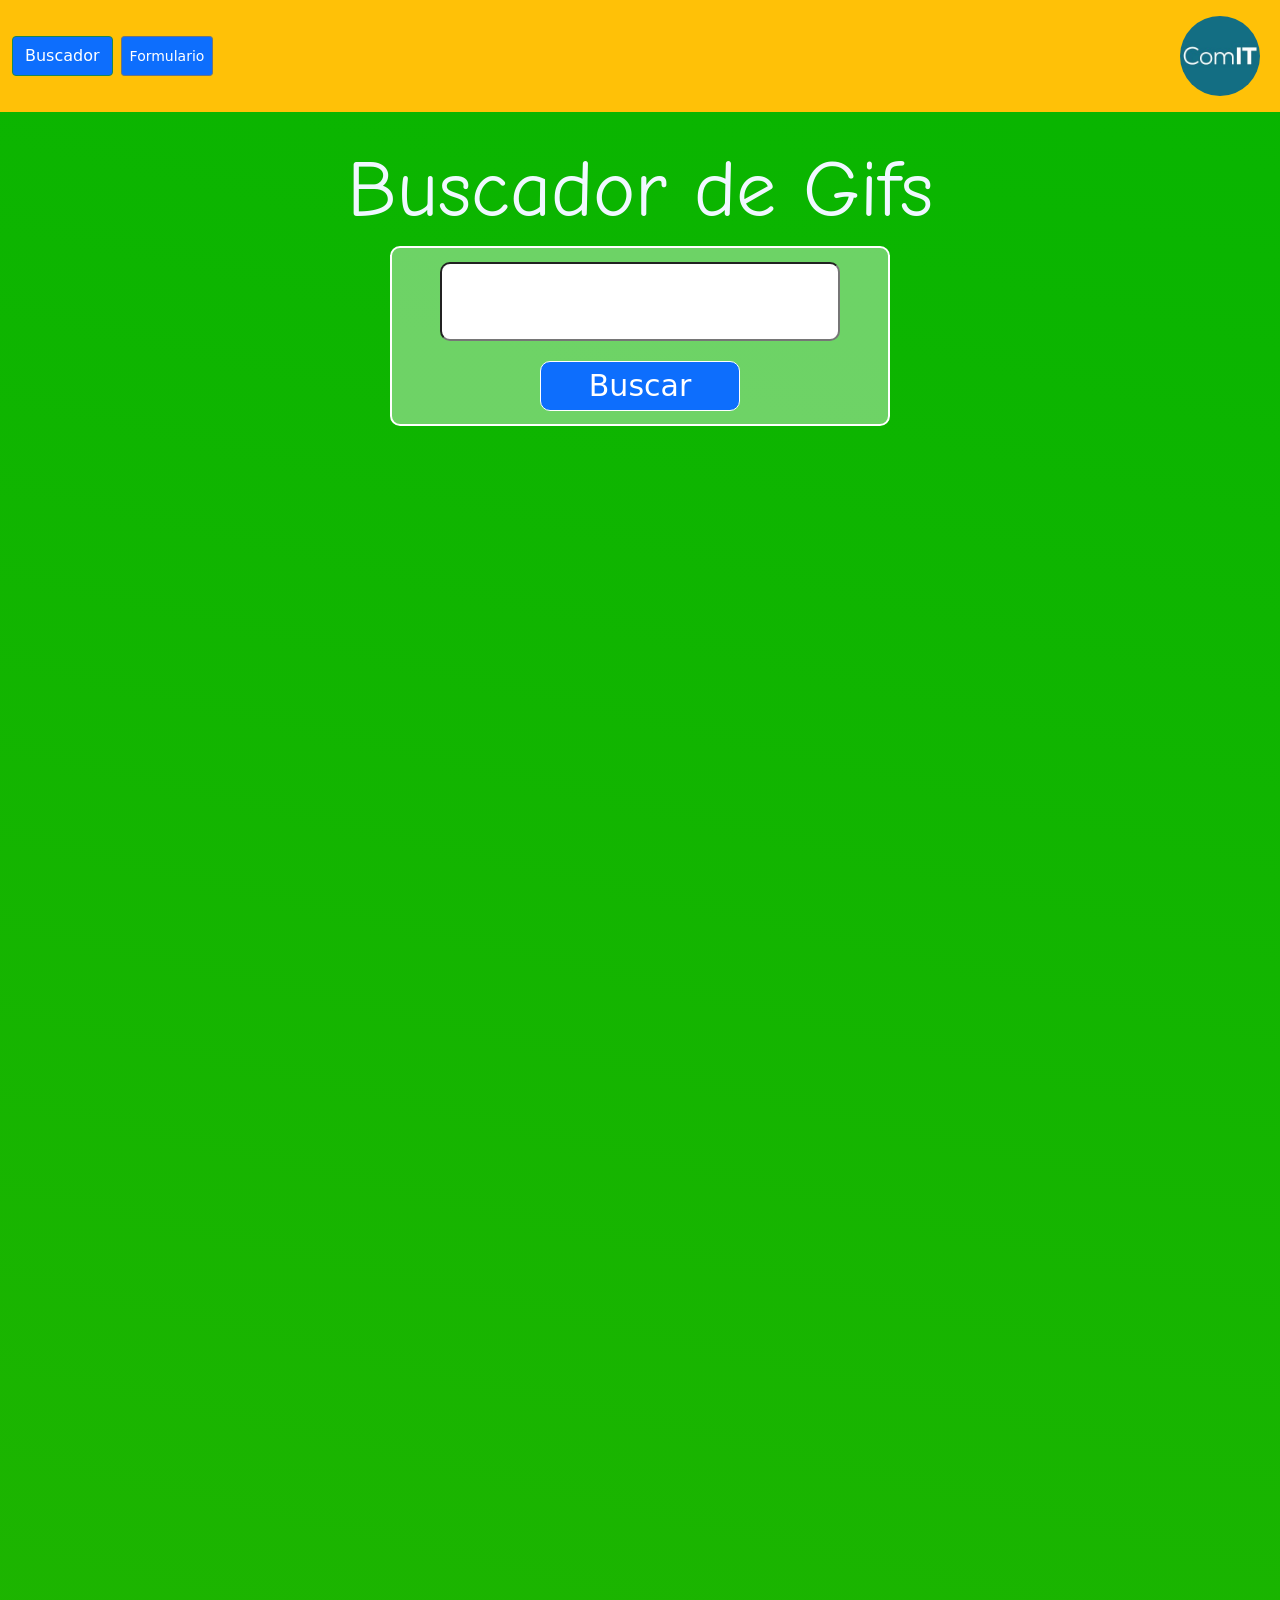
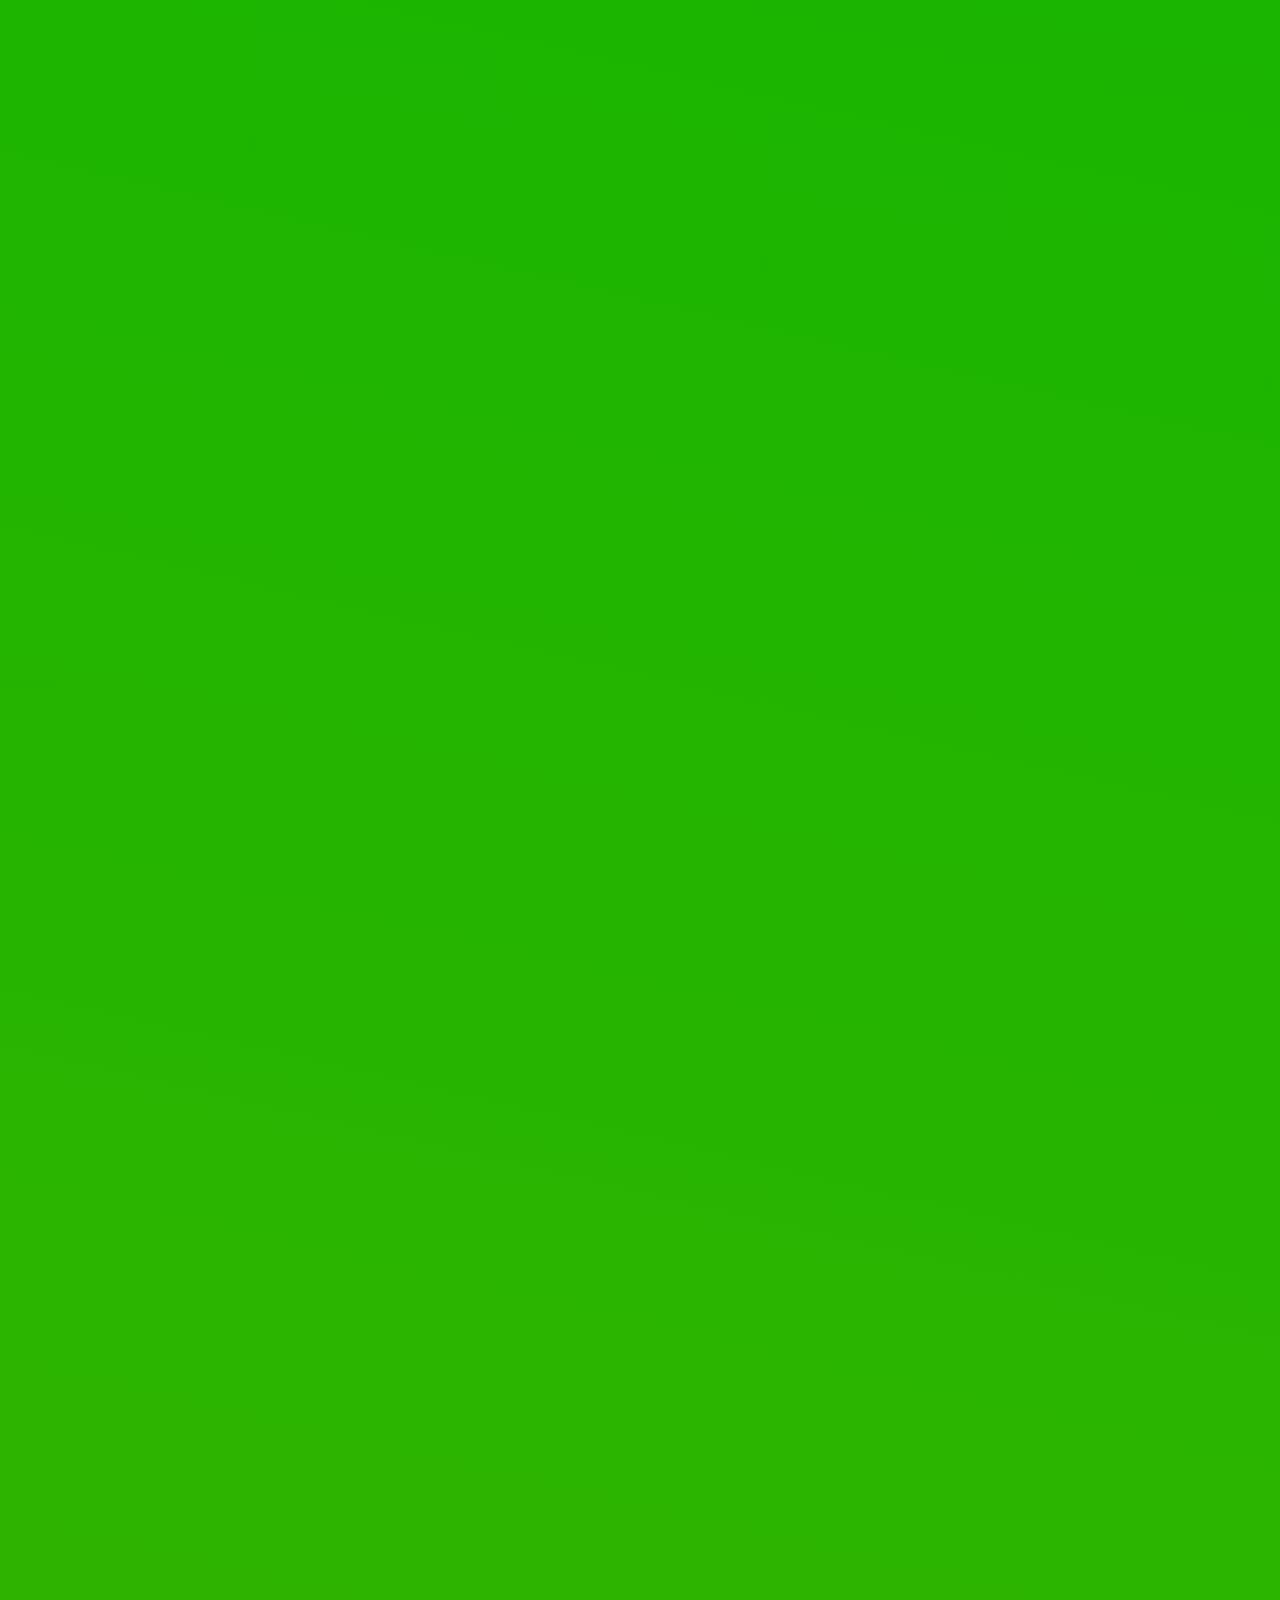
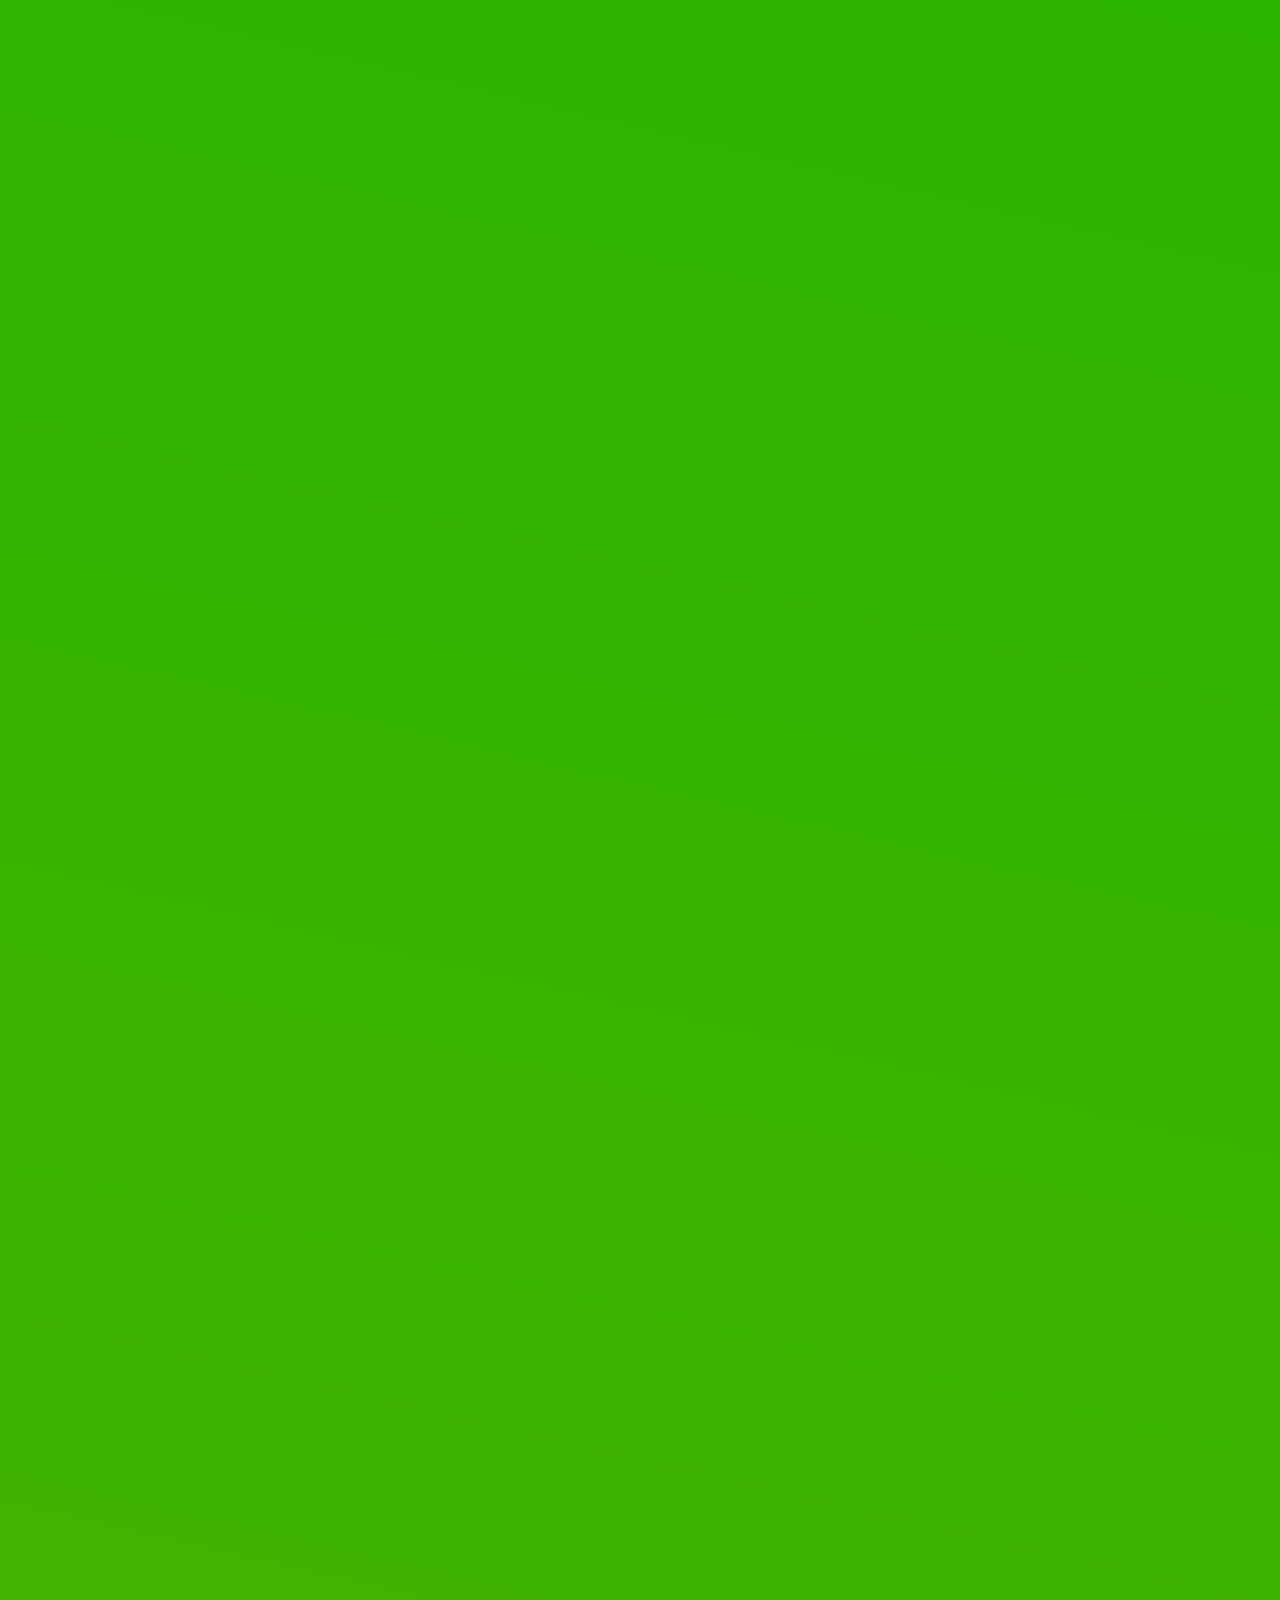
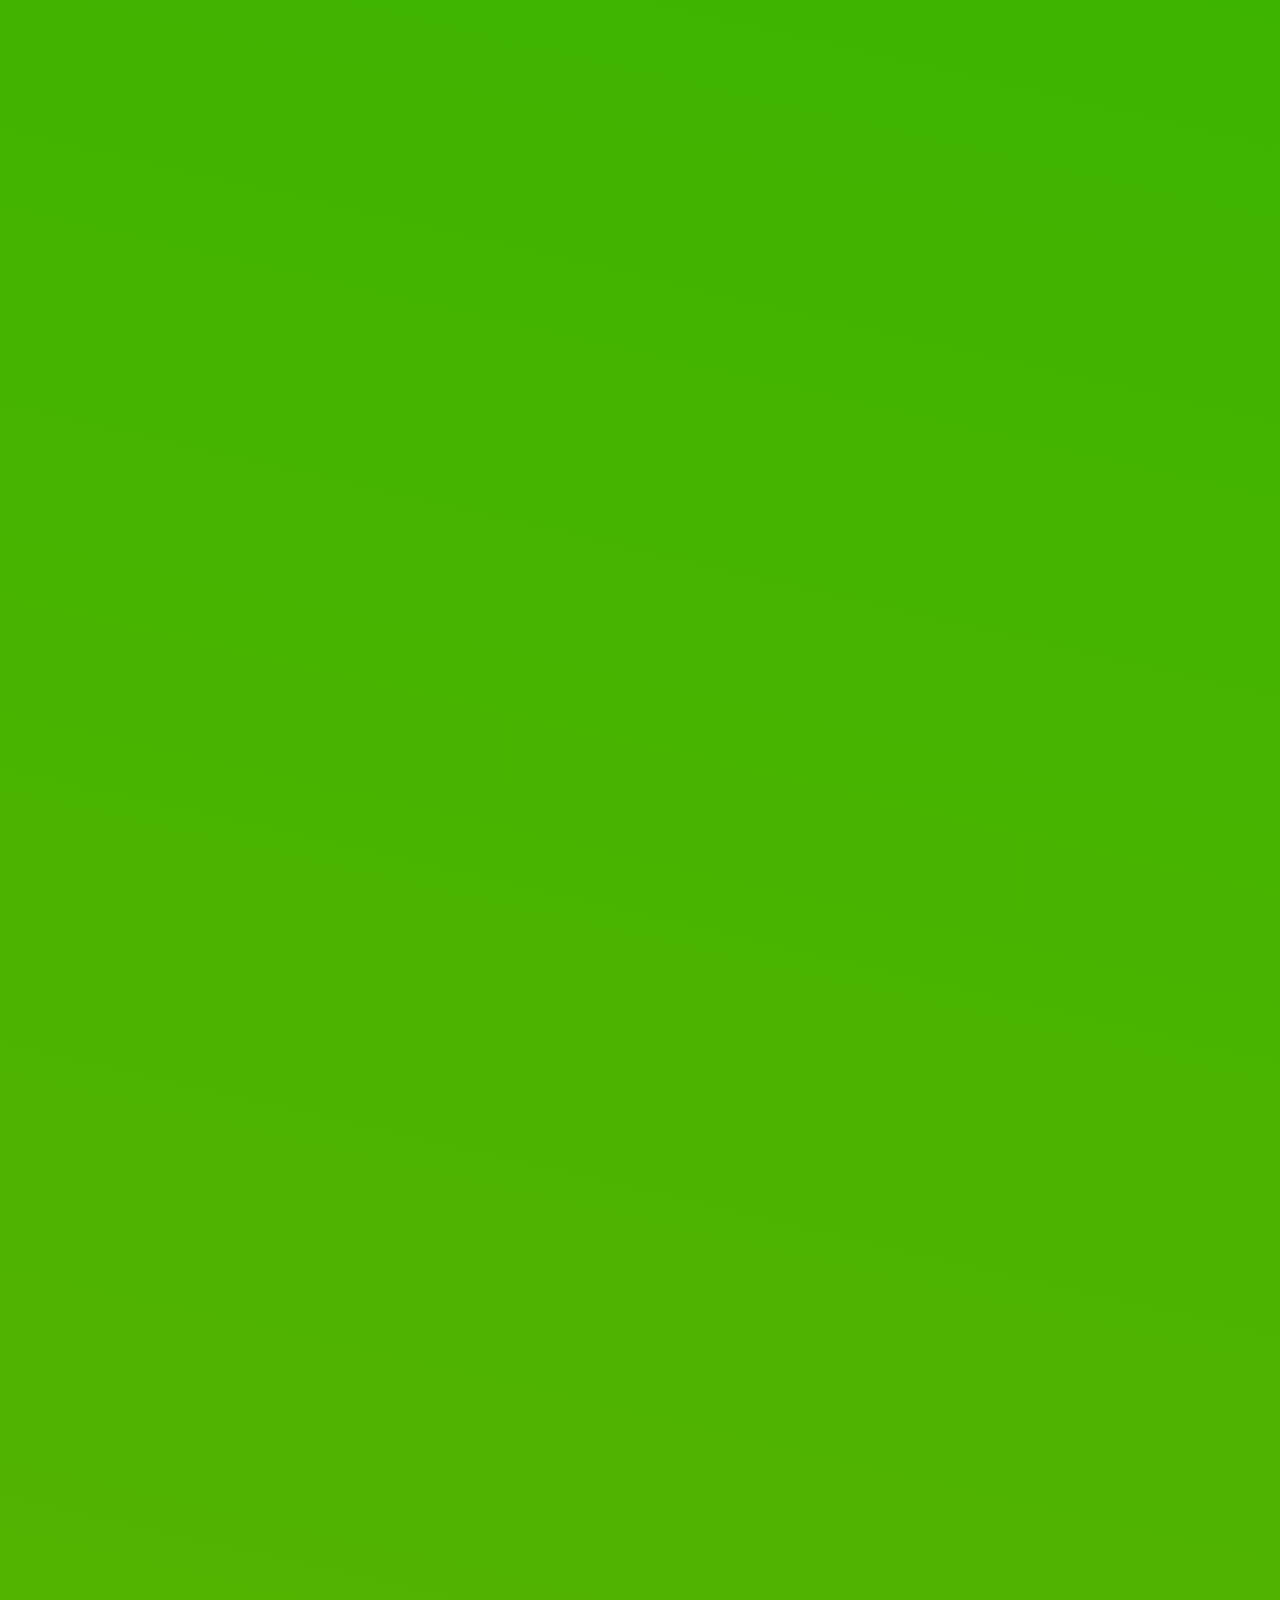
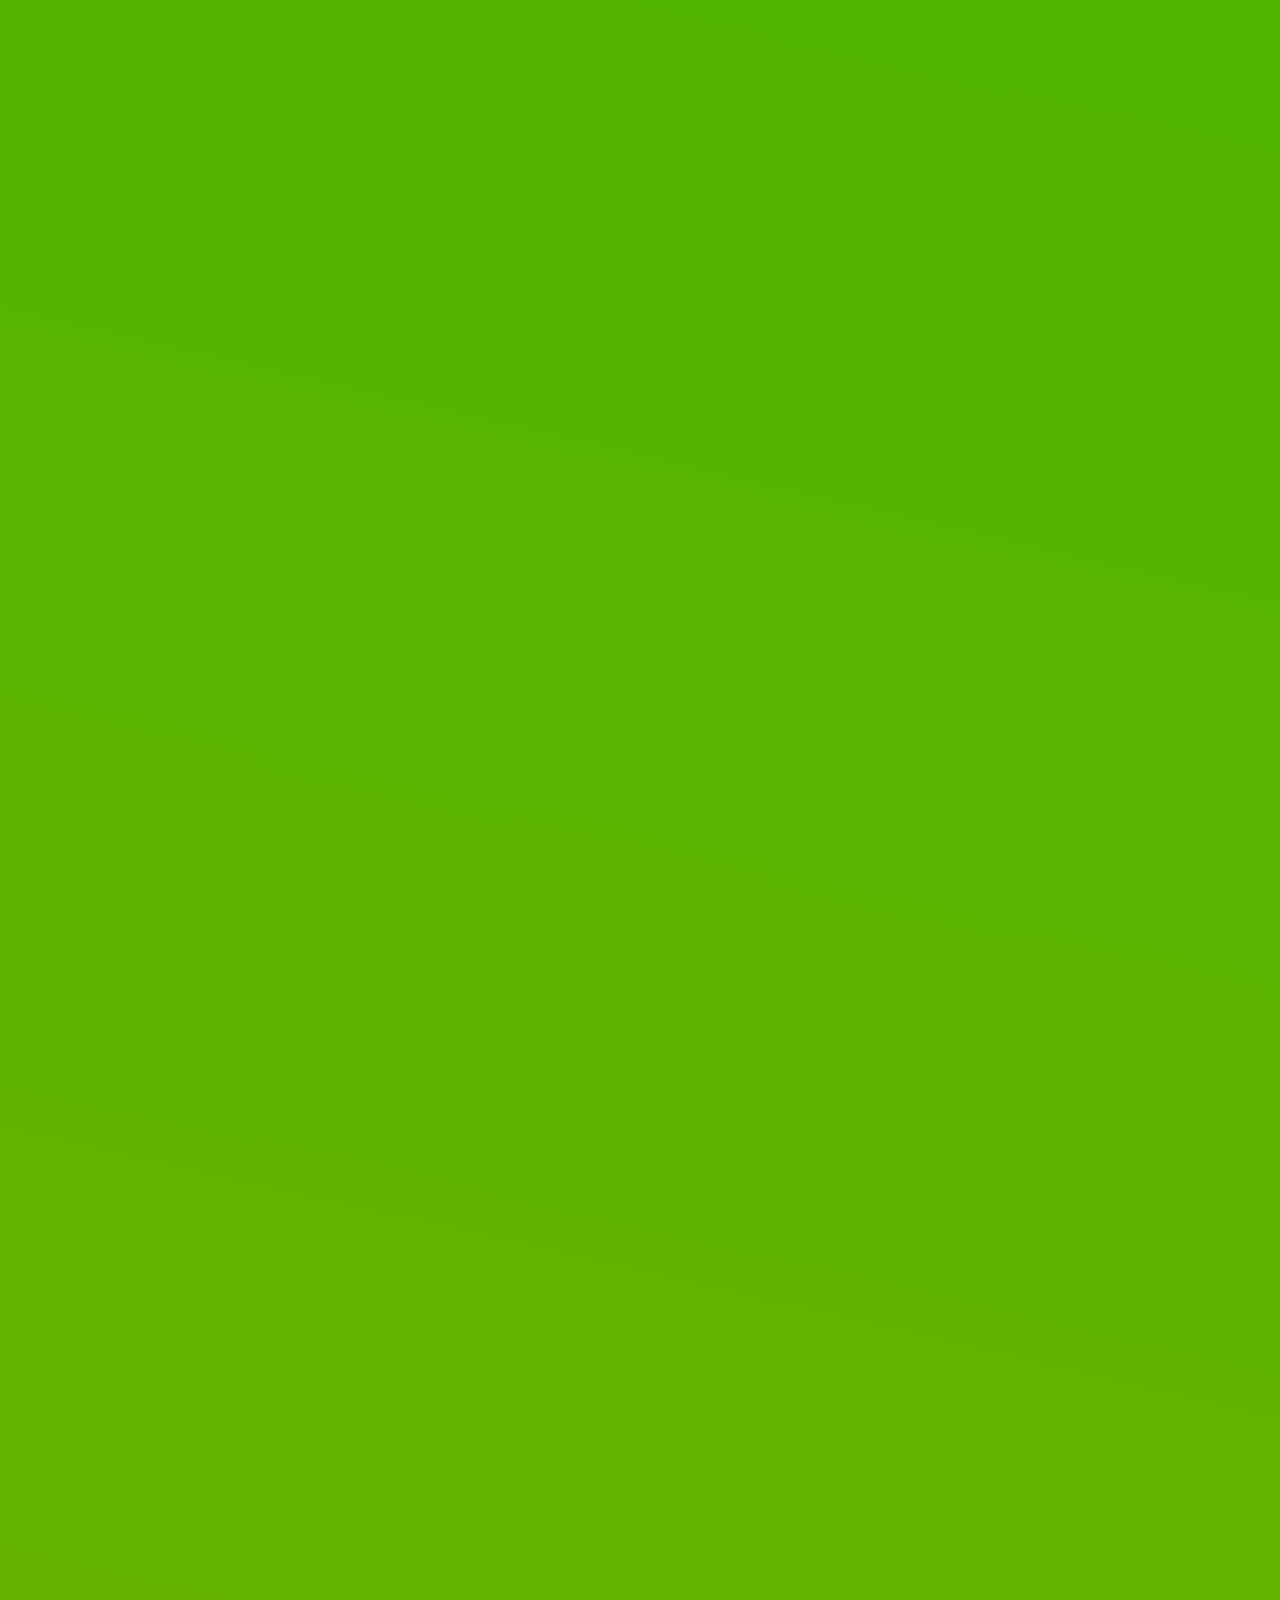
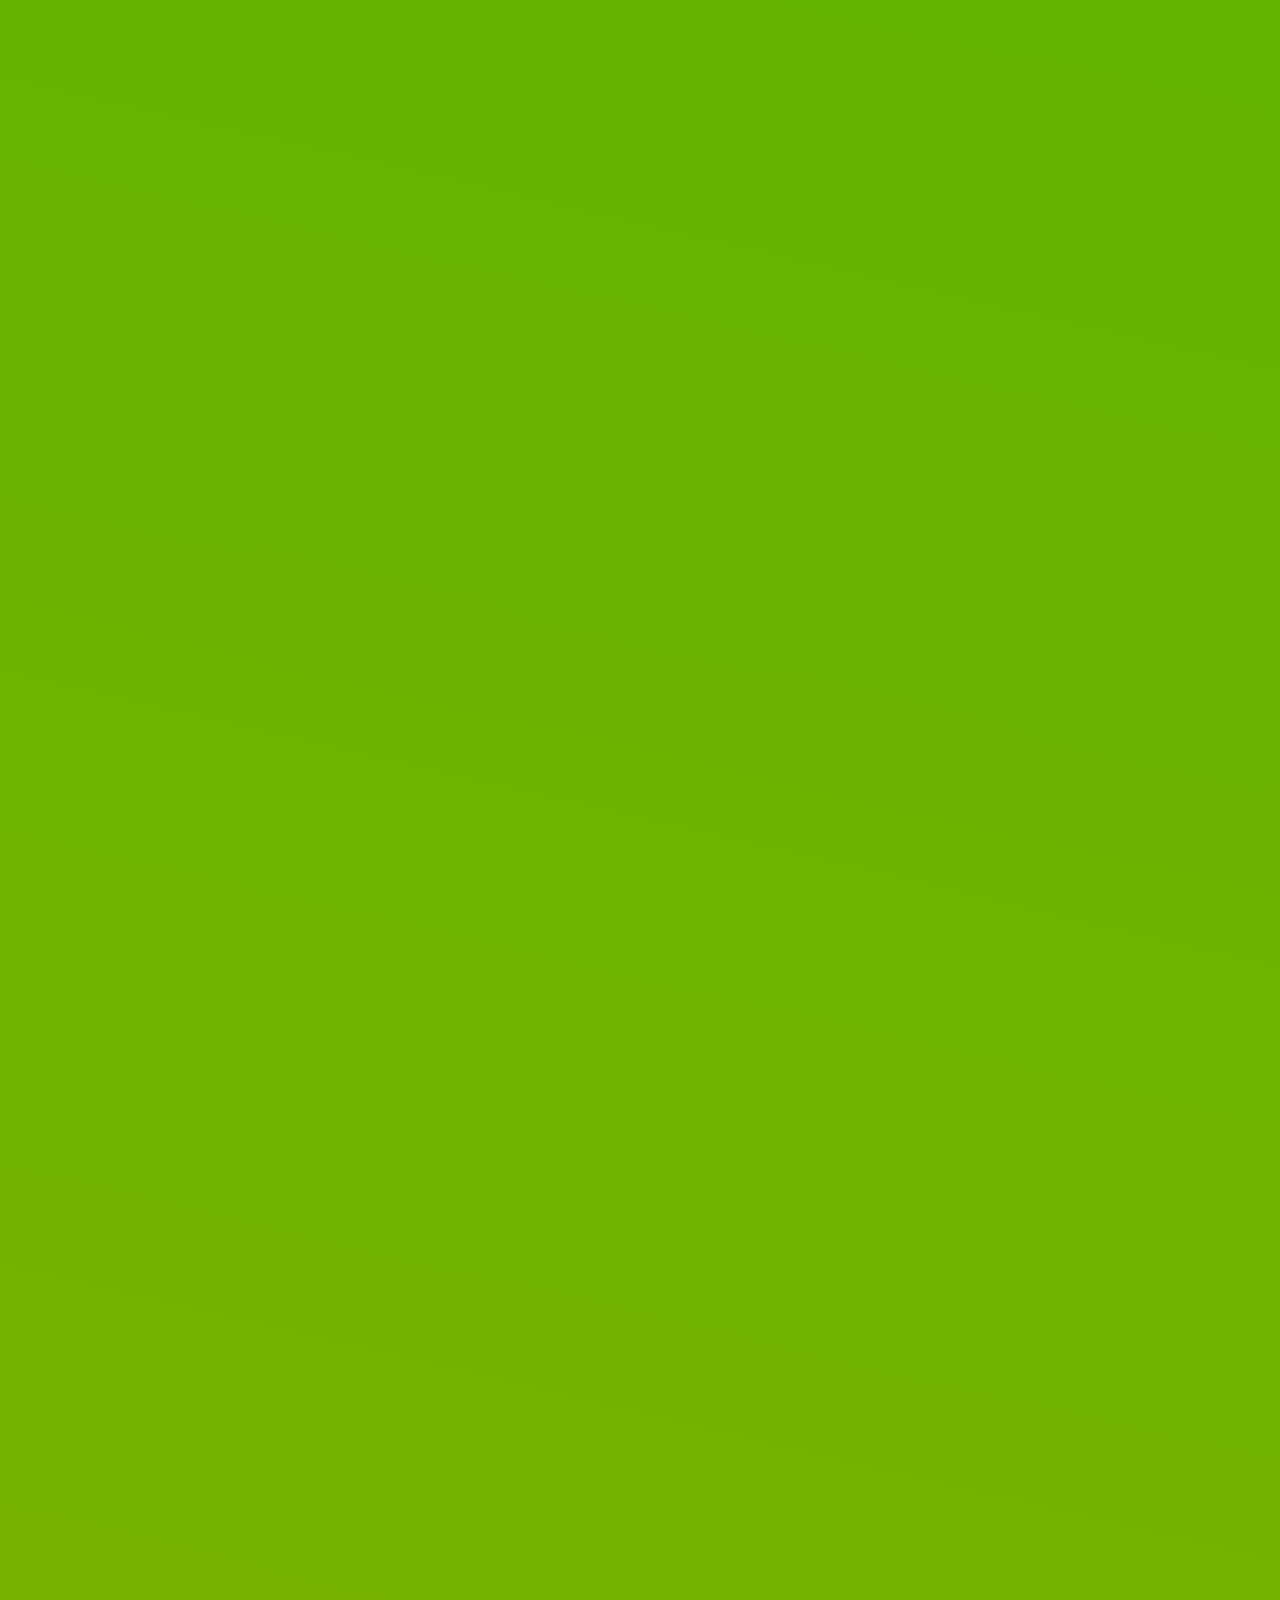
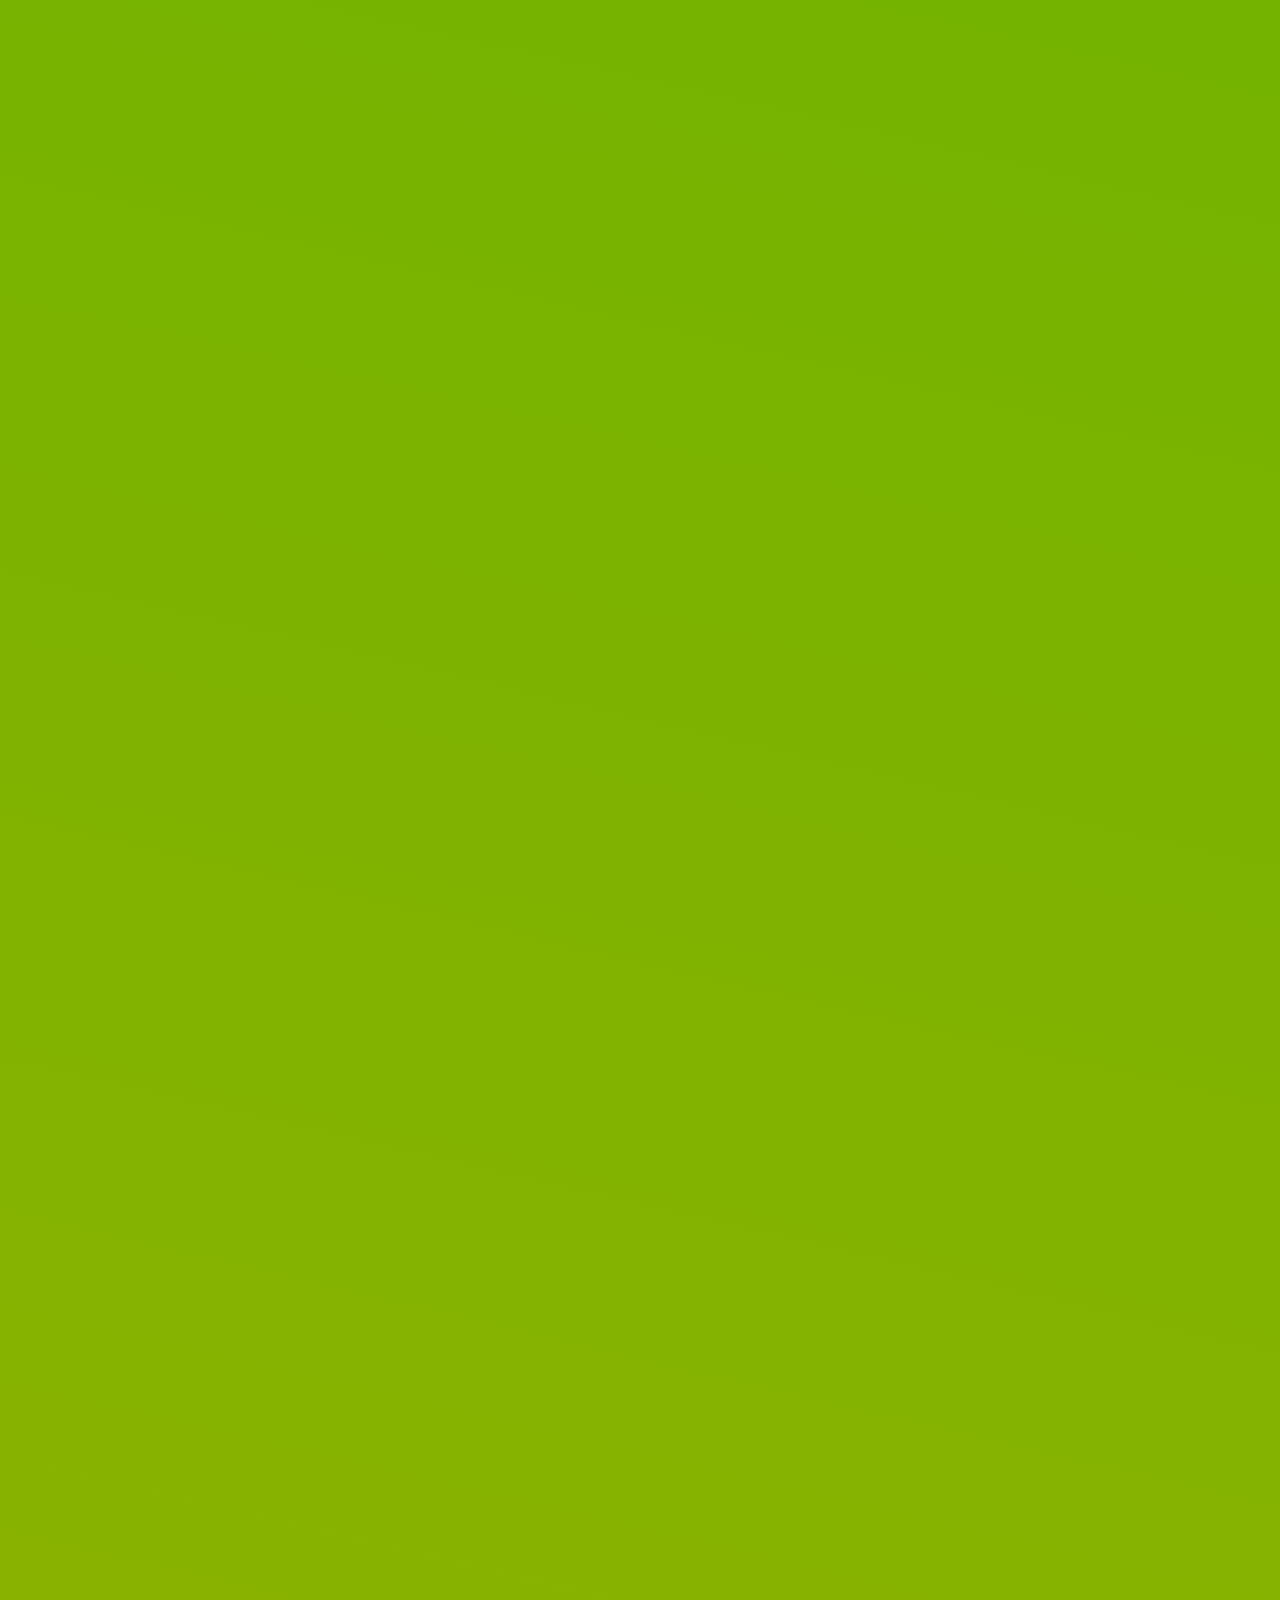
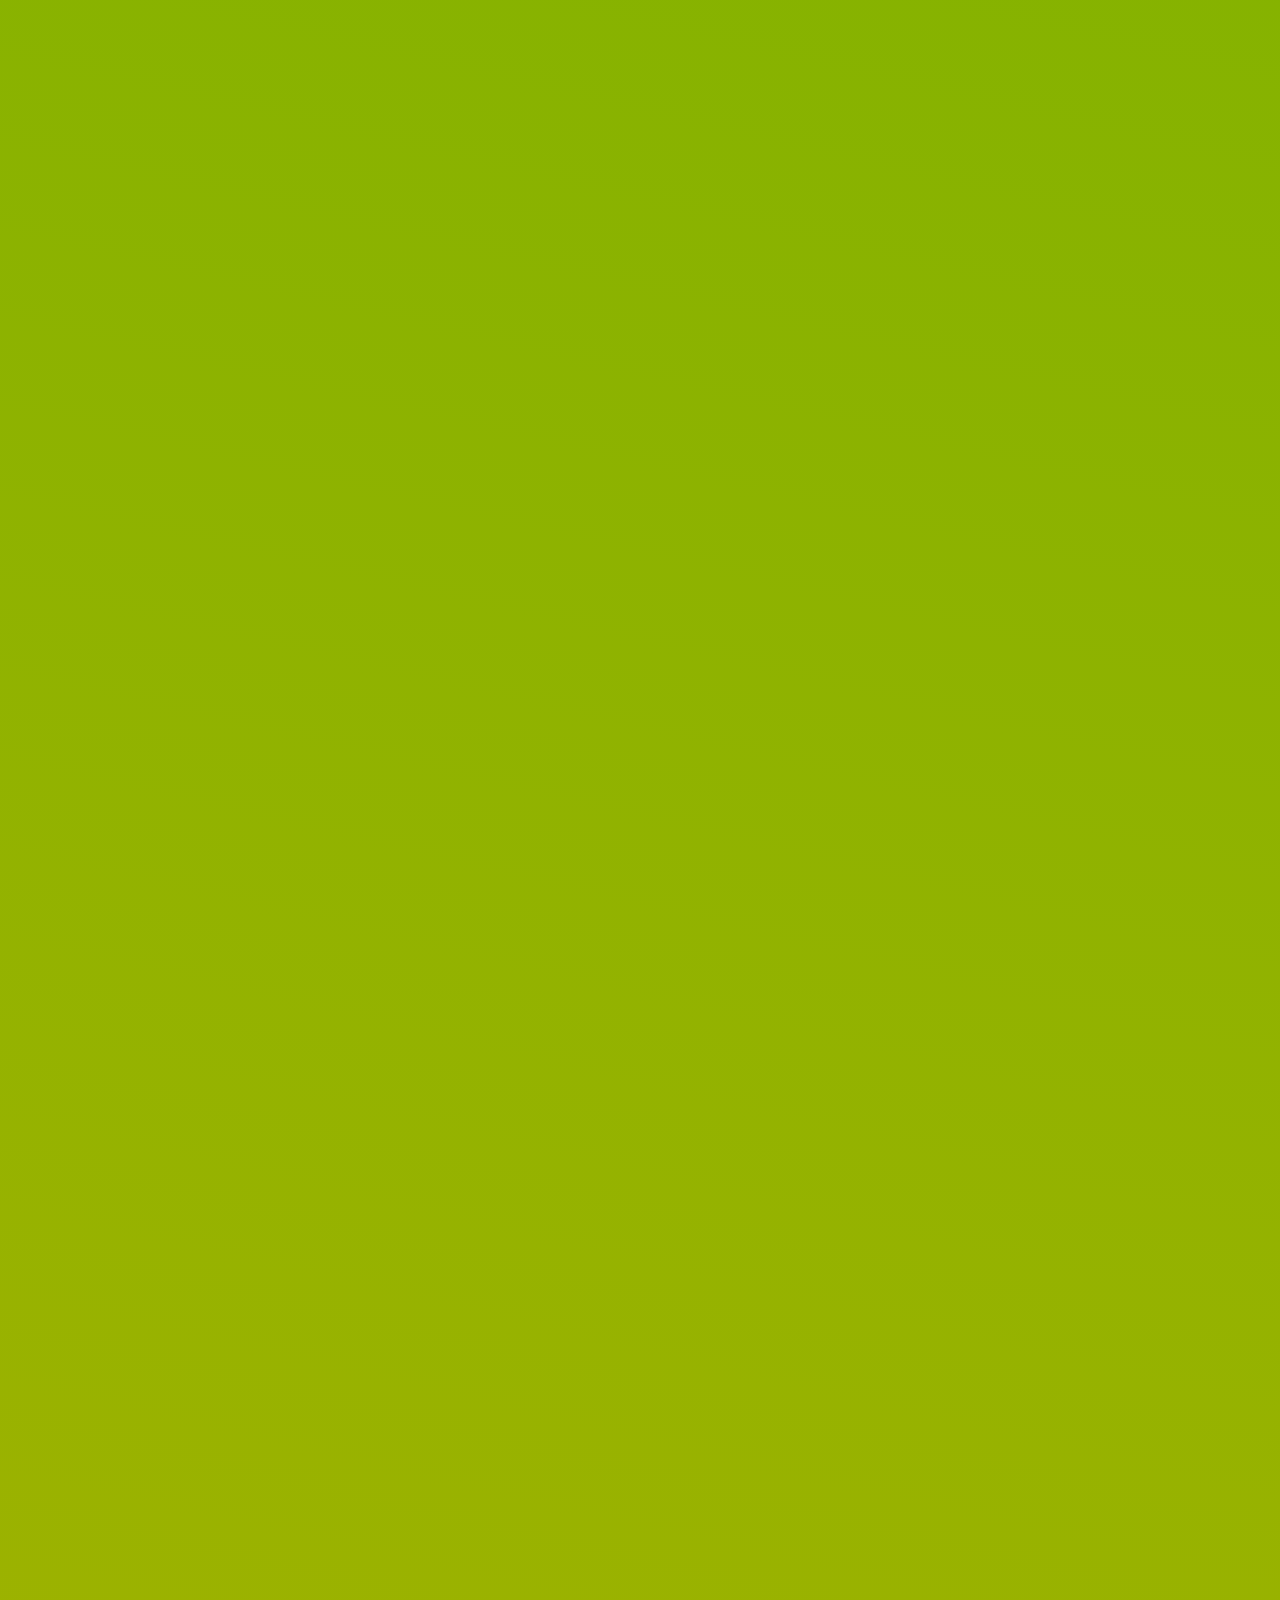
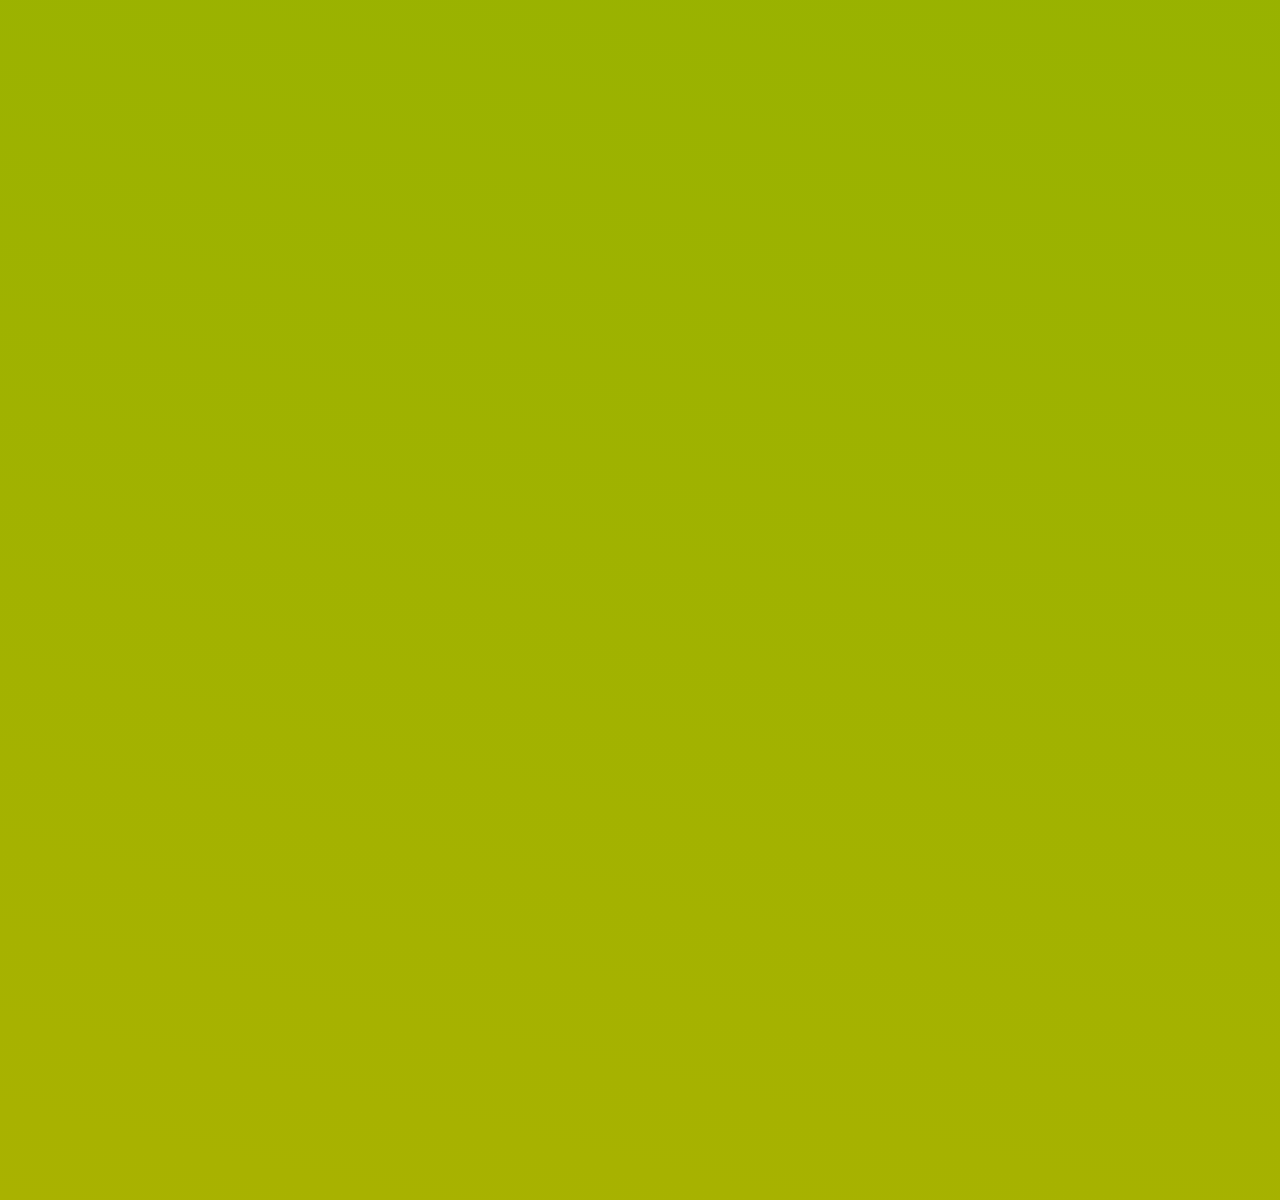
<file: apiGifs/buscadorGifs/index.html>
<!DOCTYPE html>
<html lang="en">
<head>
    <meta charset="UTF-8">
    <meta http-equiv="X-UA-Compatible" content="IE=edge">
    <meta name="viewport" content="width=device-width, initial-scale=1.0">
    <link rel="stylesheet" href="../bootstrap-5.1.3-dist/css/bootstrap.css">
    <link rel="stylesheet" href="main.css">
    <title>Gifs</title>
</head>
<body>
    <nav class="navbar navbar-light bg-warning navbar-expand-lg">
        <form class="container-fluid justify-content-start">
          <button class="btn btn-outline-success me-2 bg-primary" type="button"><a class="text-white" href="index.html">Buscador</a></button>
          <button class="btn btn-sm btn-outline-secondary bg-primary text-white" type="button"><a class="text-white" href="form.html">Formulario</a></button>
        </form>
        <span class="navbar-text">
            <img src="../logo.jpg" alt="">
        </span>
    </nav>
    
    <h1> Buscador de Gifs </h1>
    <div class="buscador">
        <div class="buscador__contenedor">
            <input type="text" name="nickname" id="nickname">
            <button id="botonBuscador" onclick="enviar()">Buscar</button>
        </div>
    </div>
    <div id="contenedor">
    </div>


    <script src="https://code.jquery.com/jquery-3.6.0.min.js"></script>
    <script src="app.js"></script>
</body>
</html>
</file>
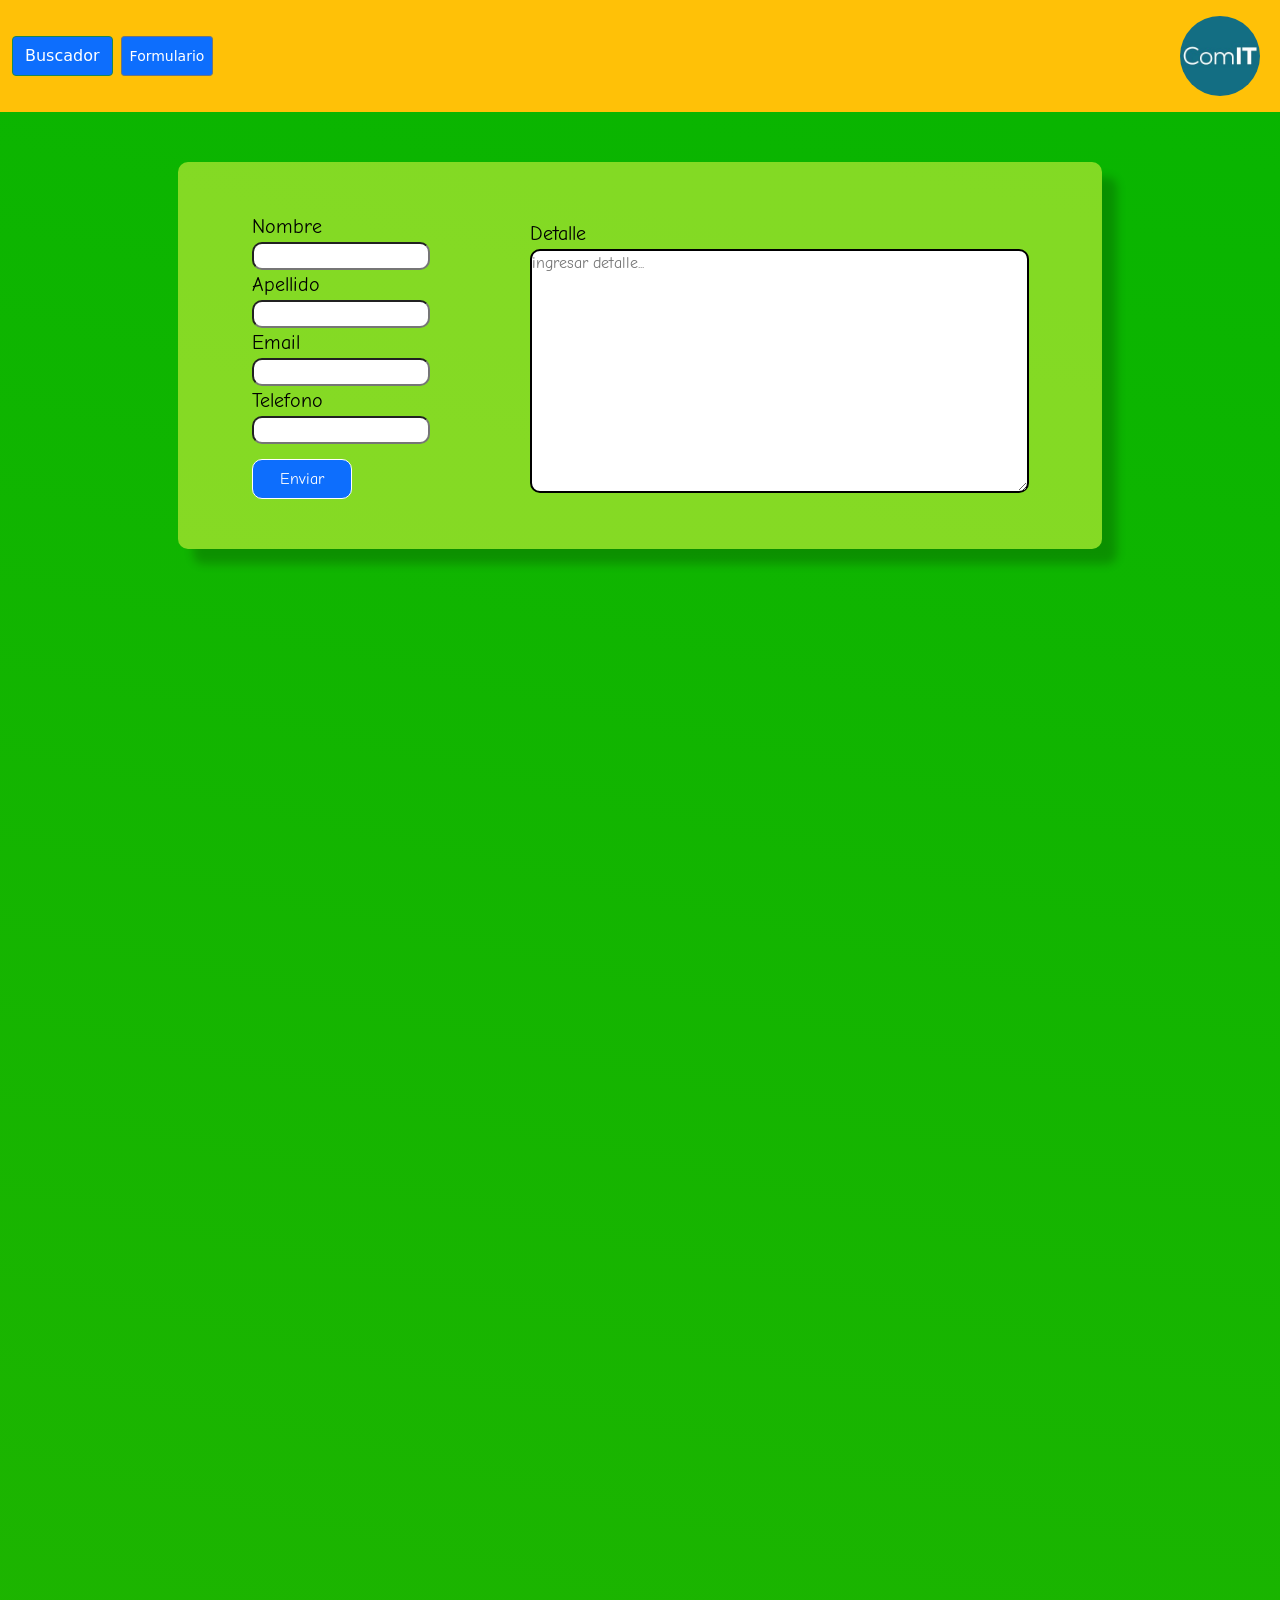
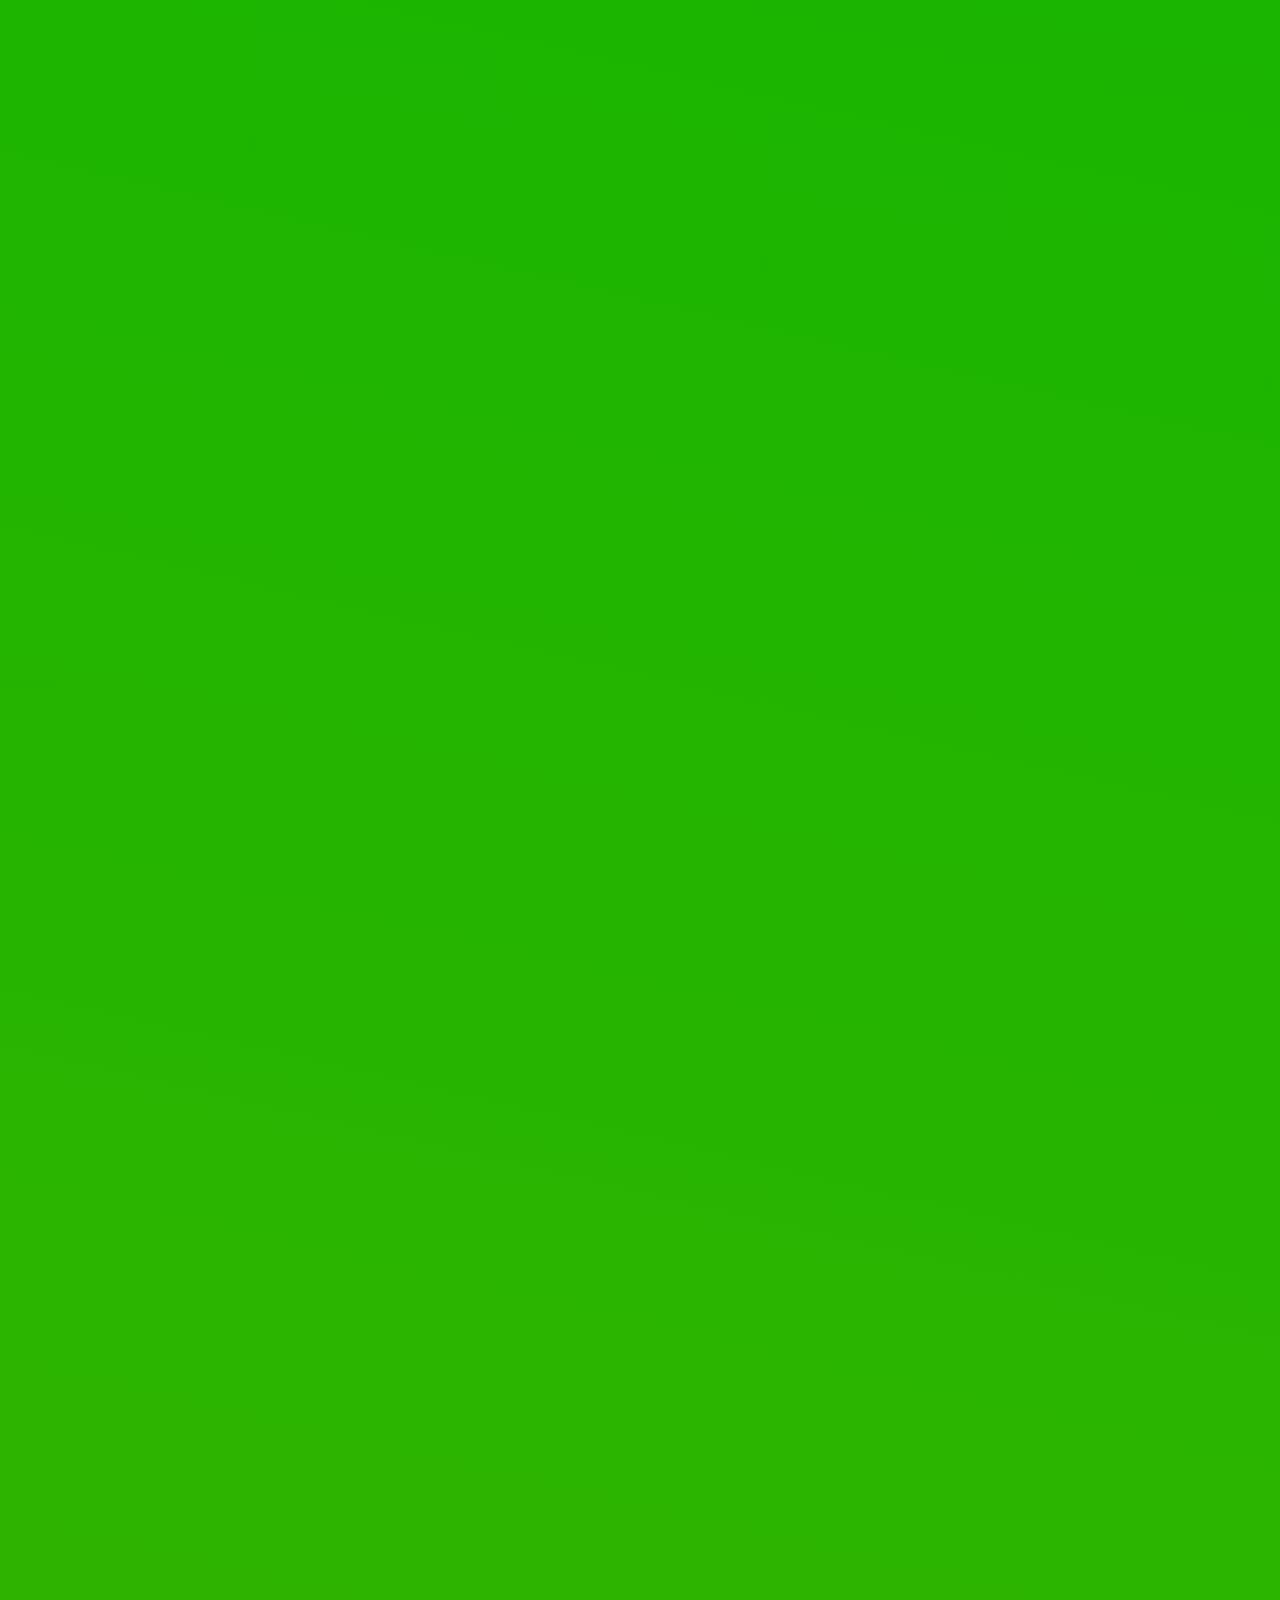
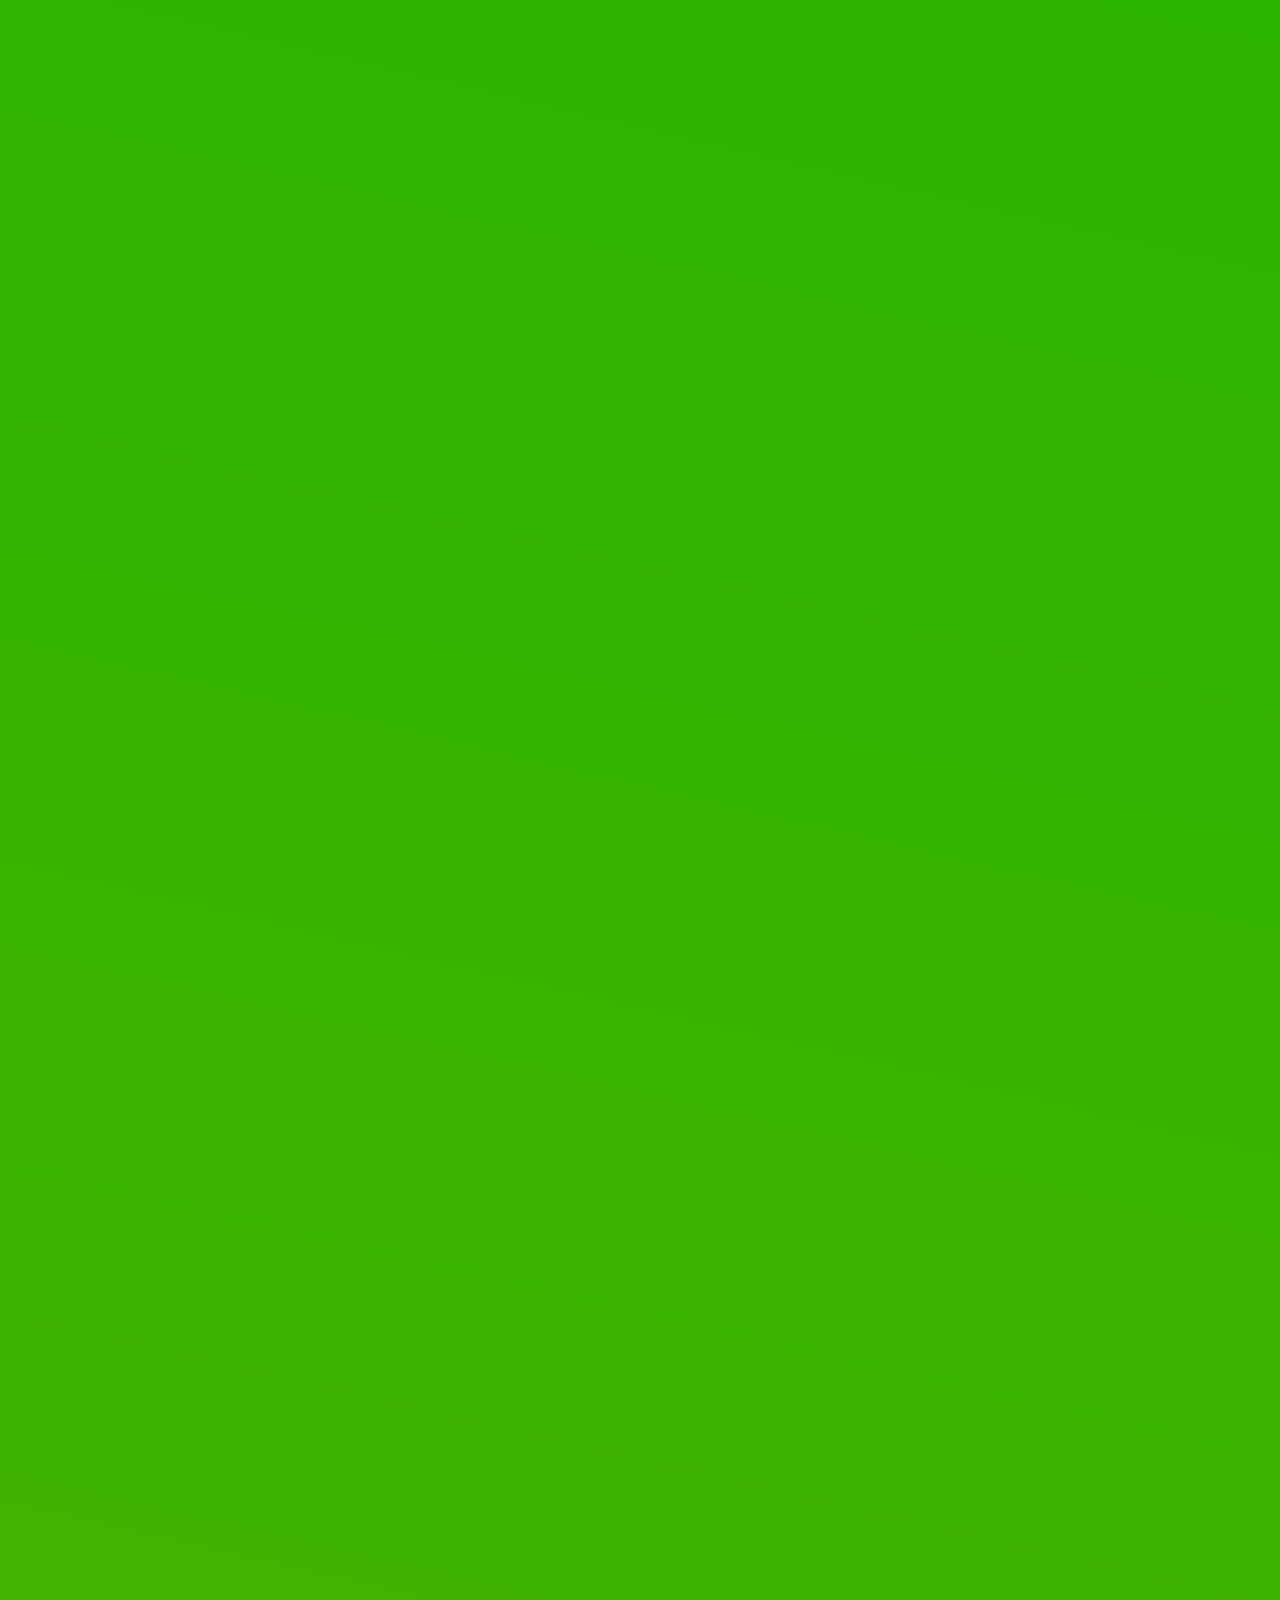
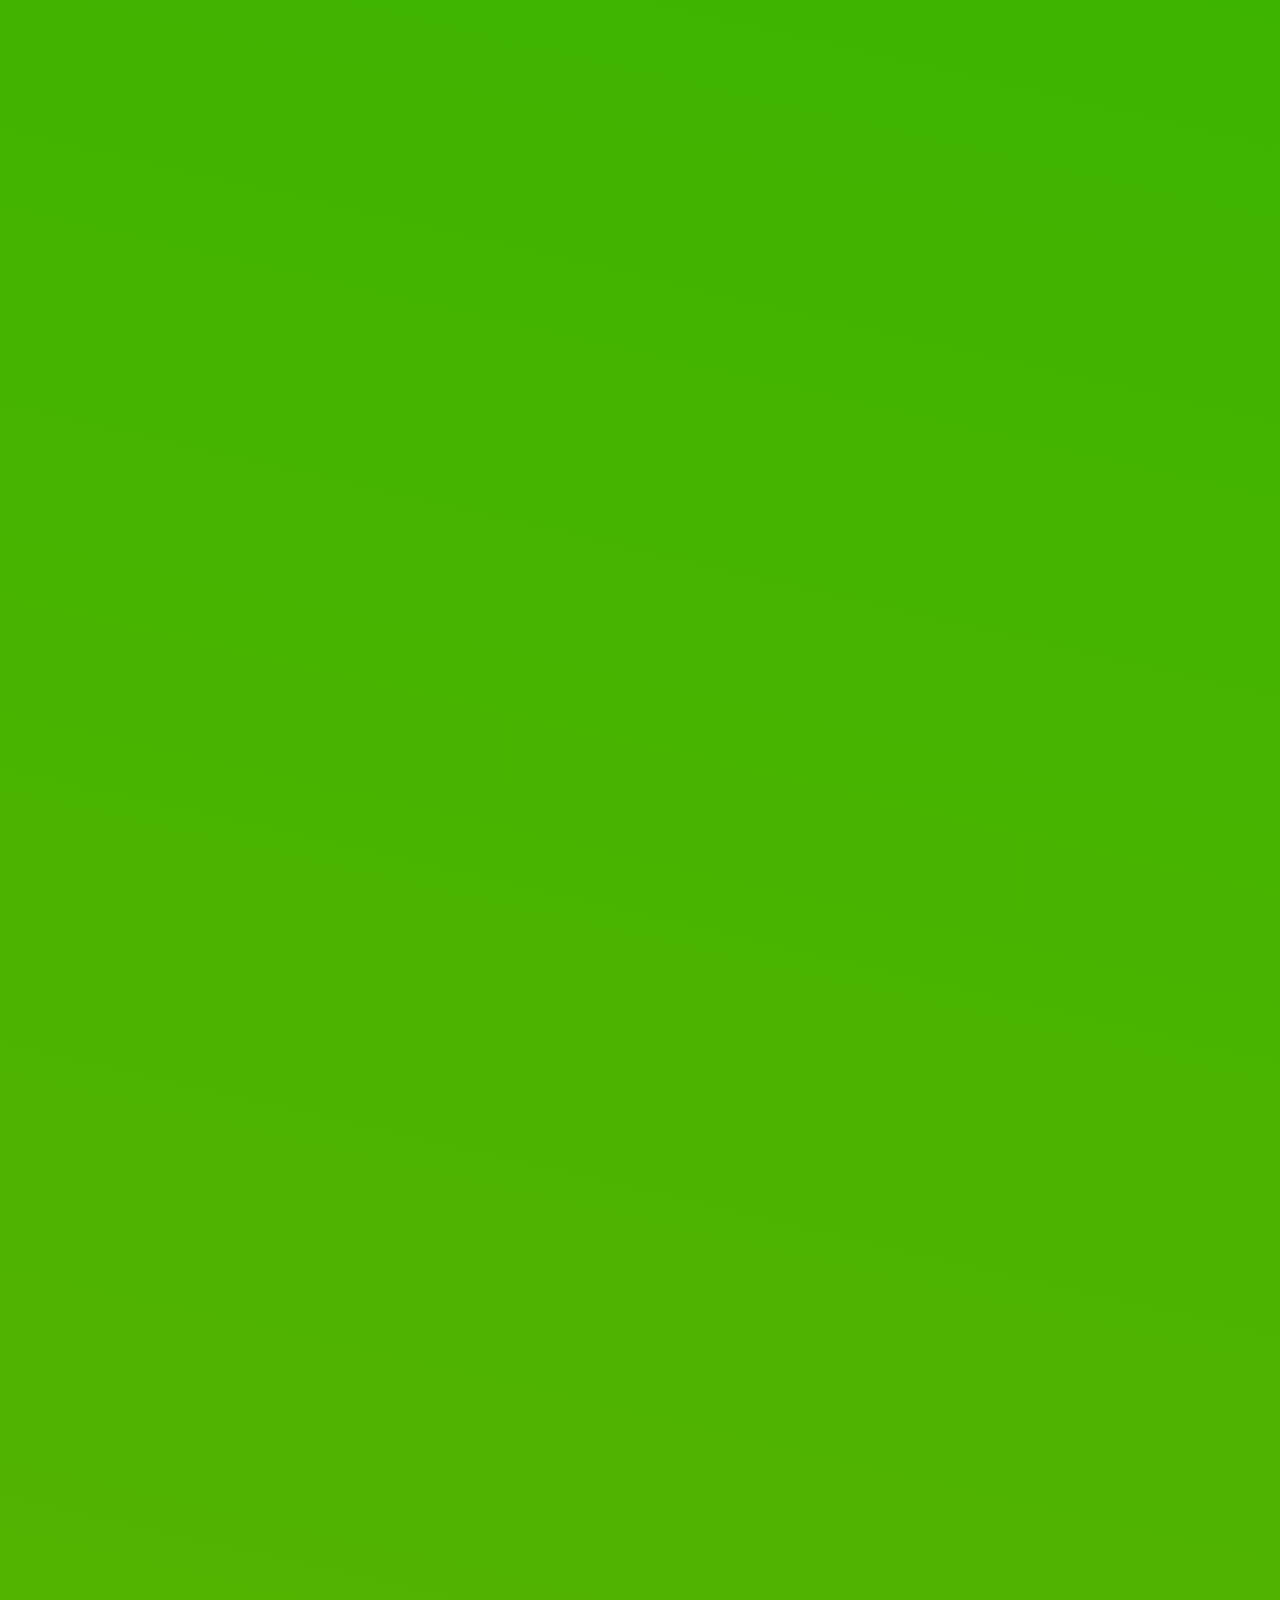
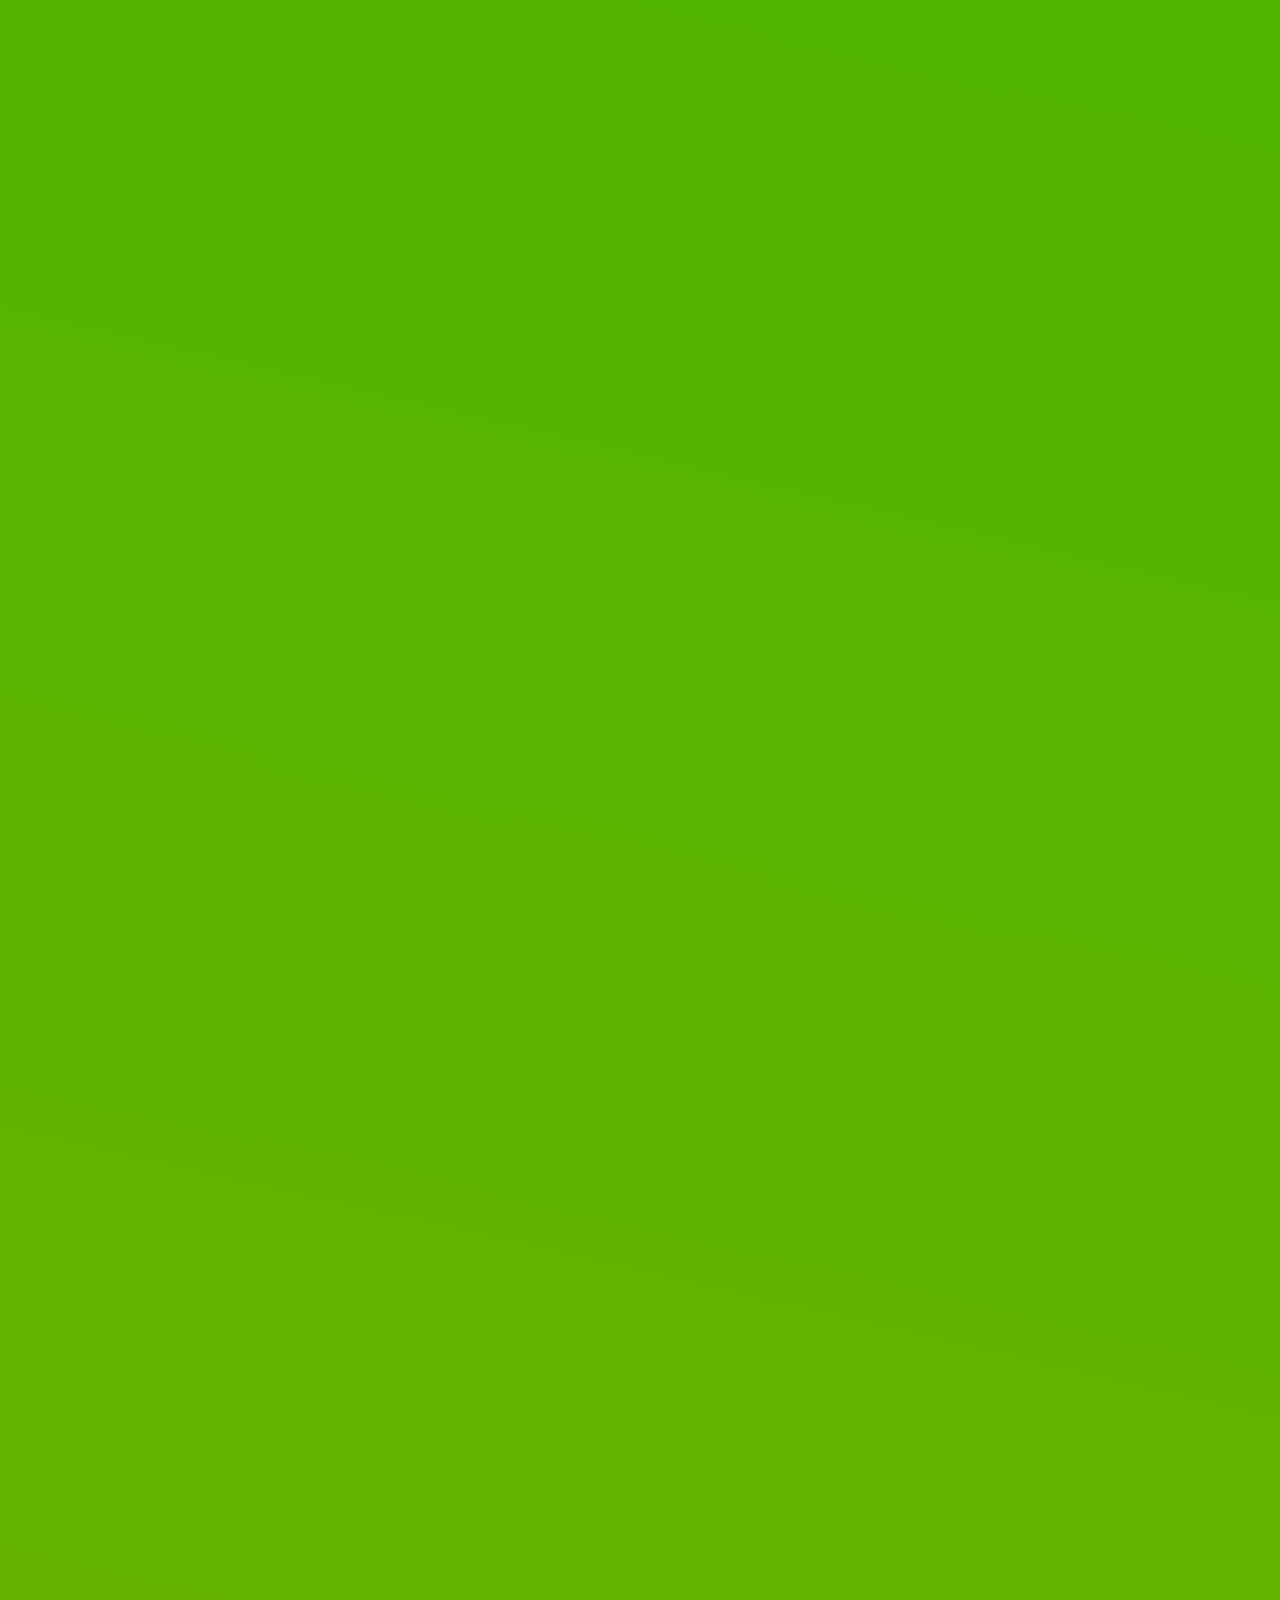
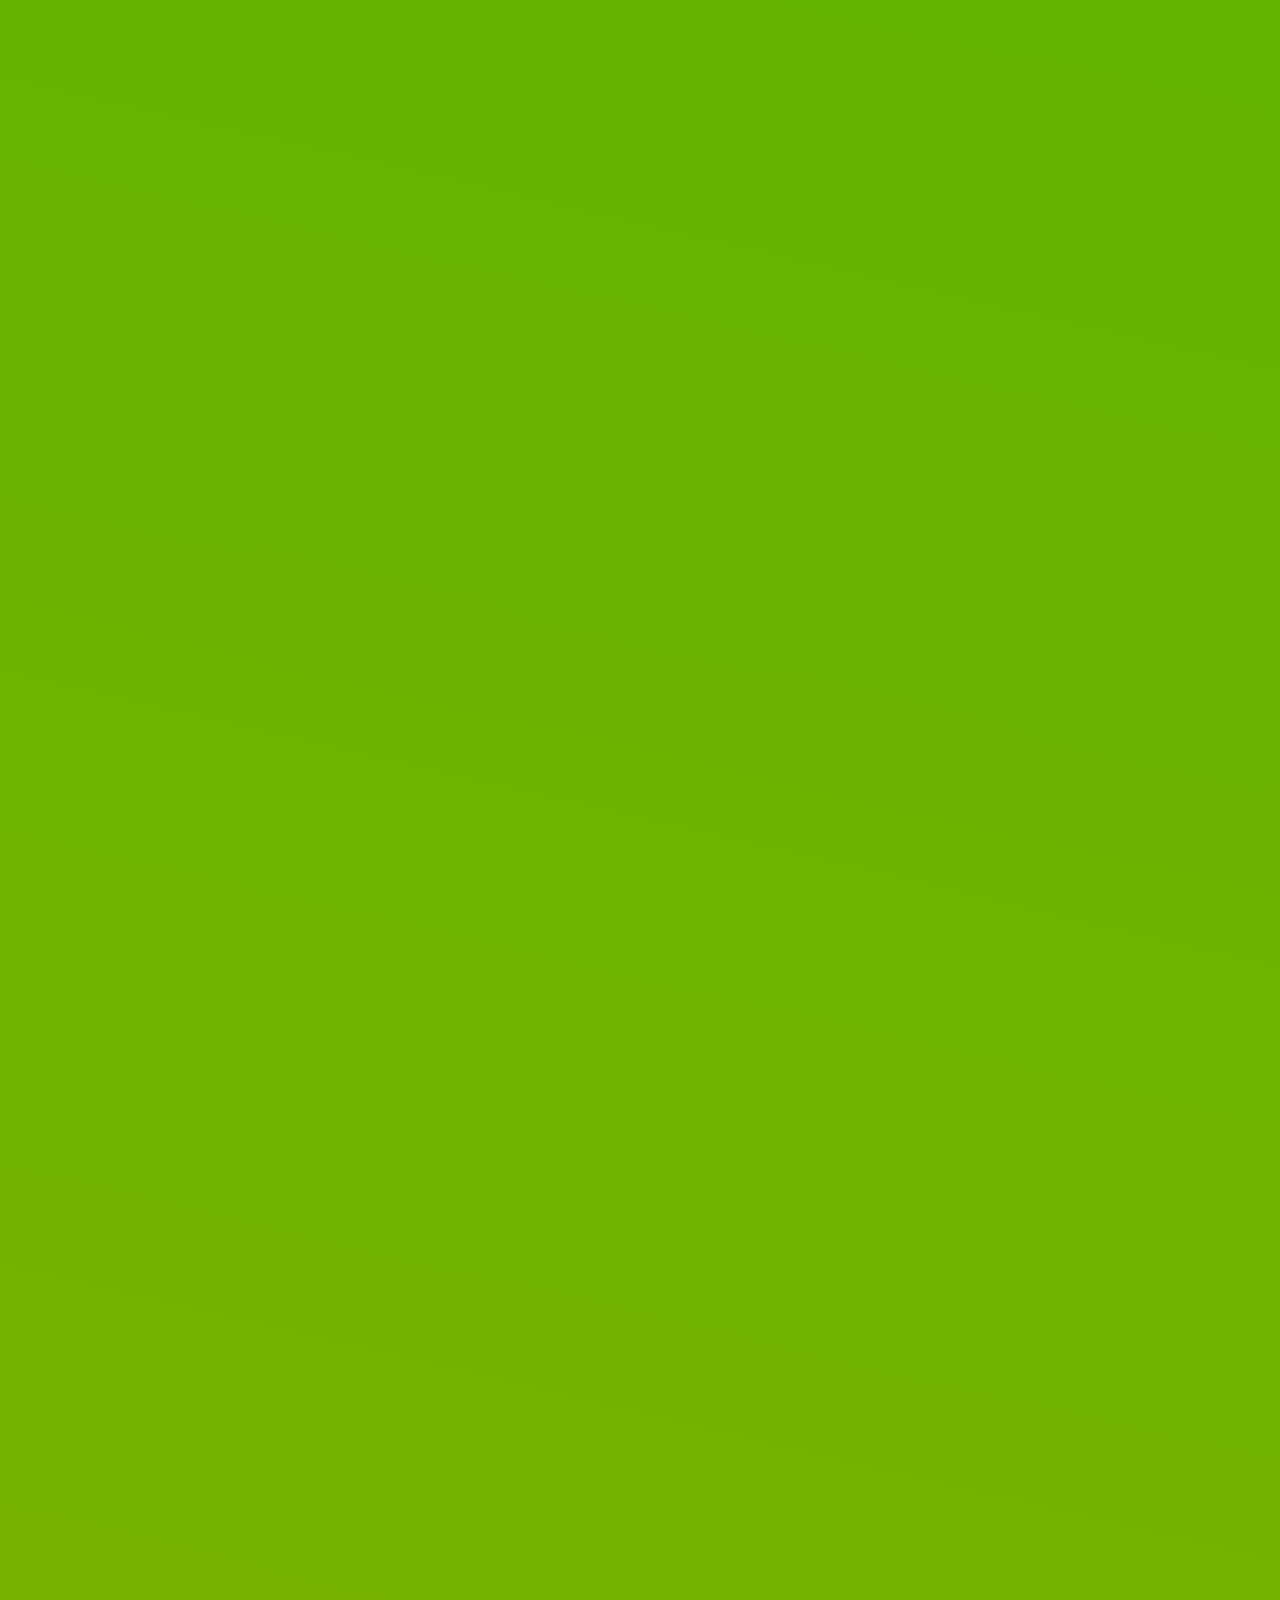
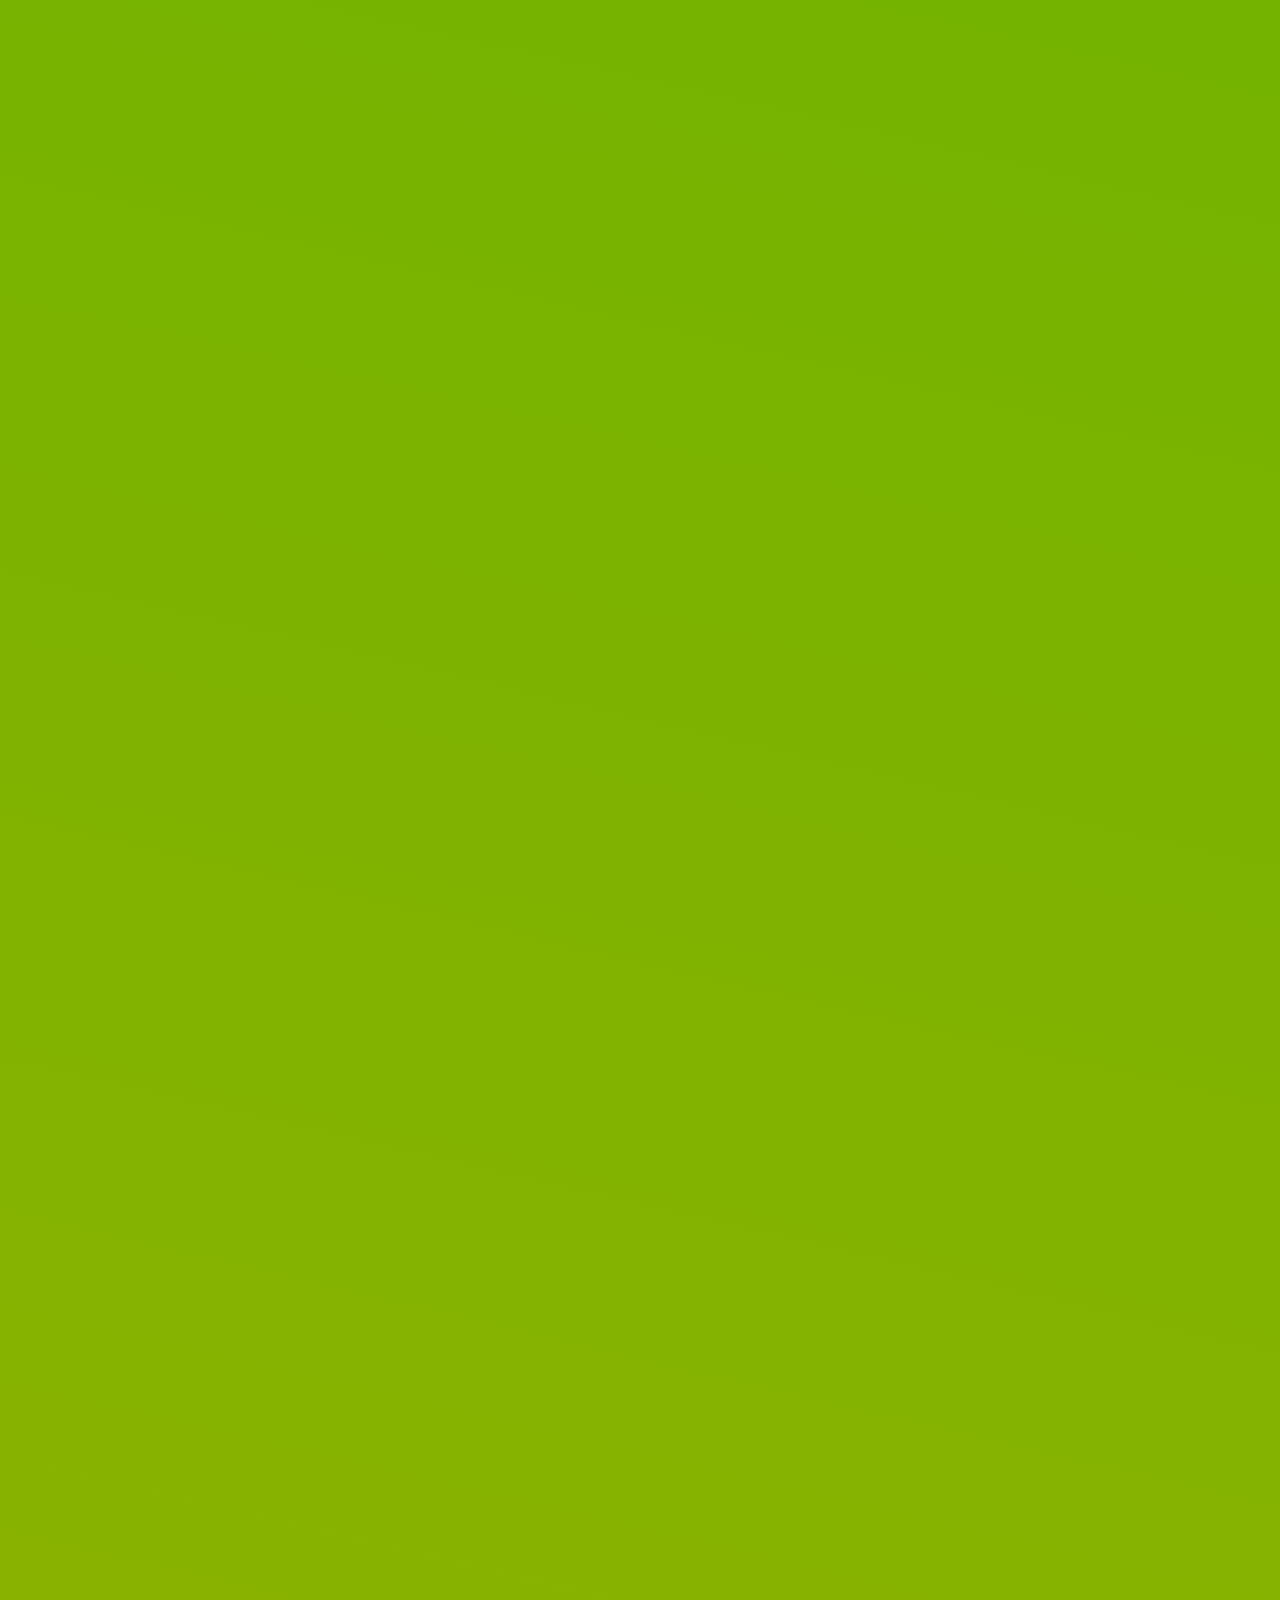
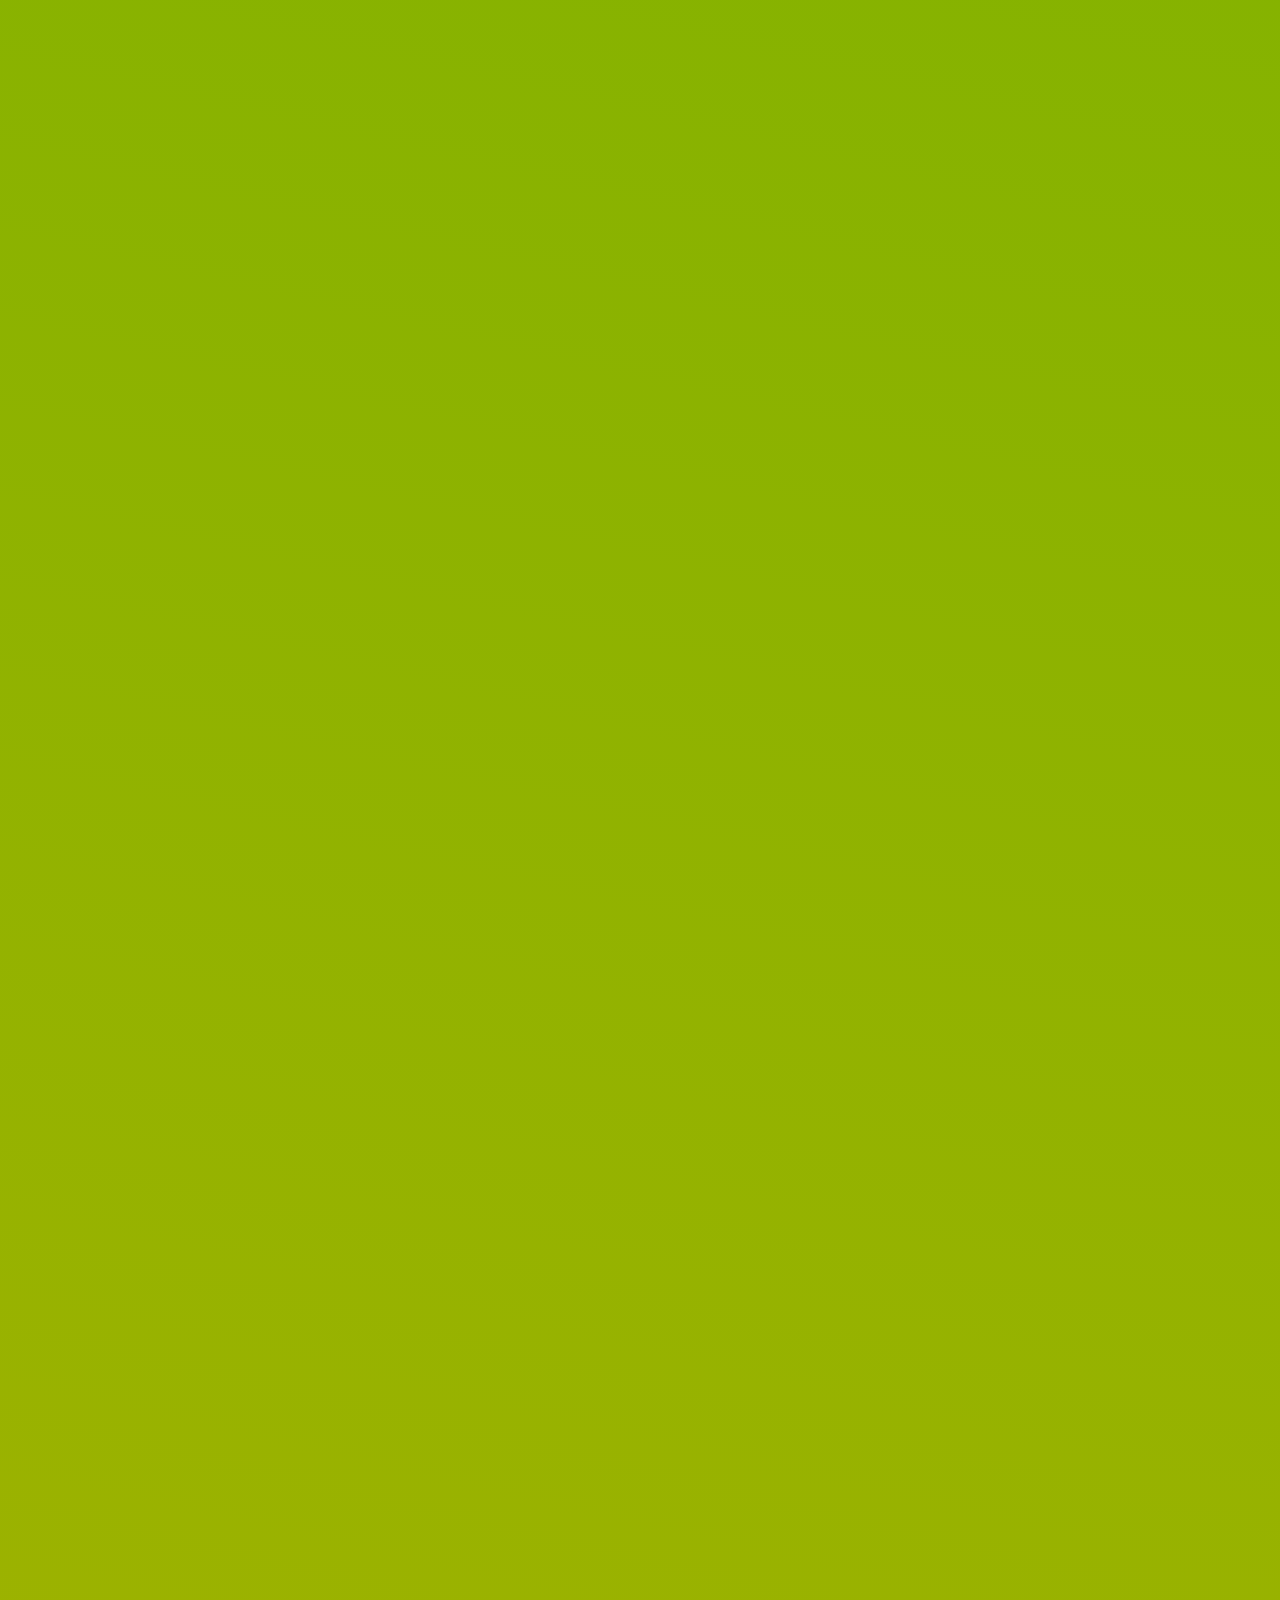
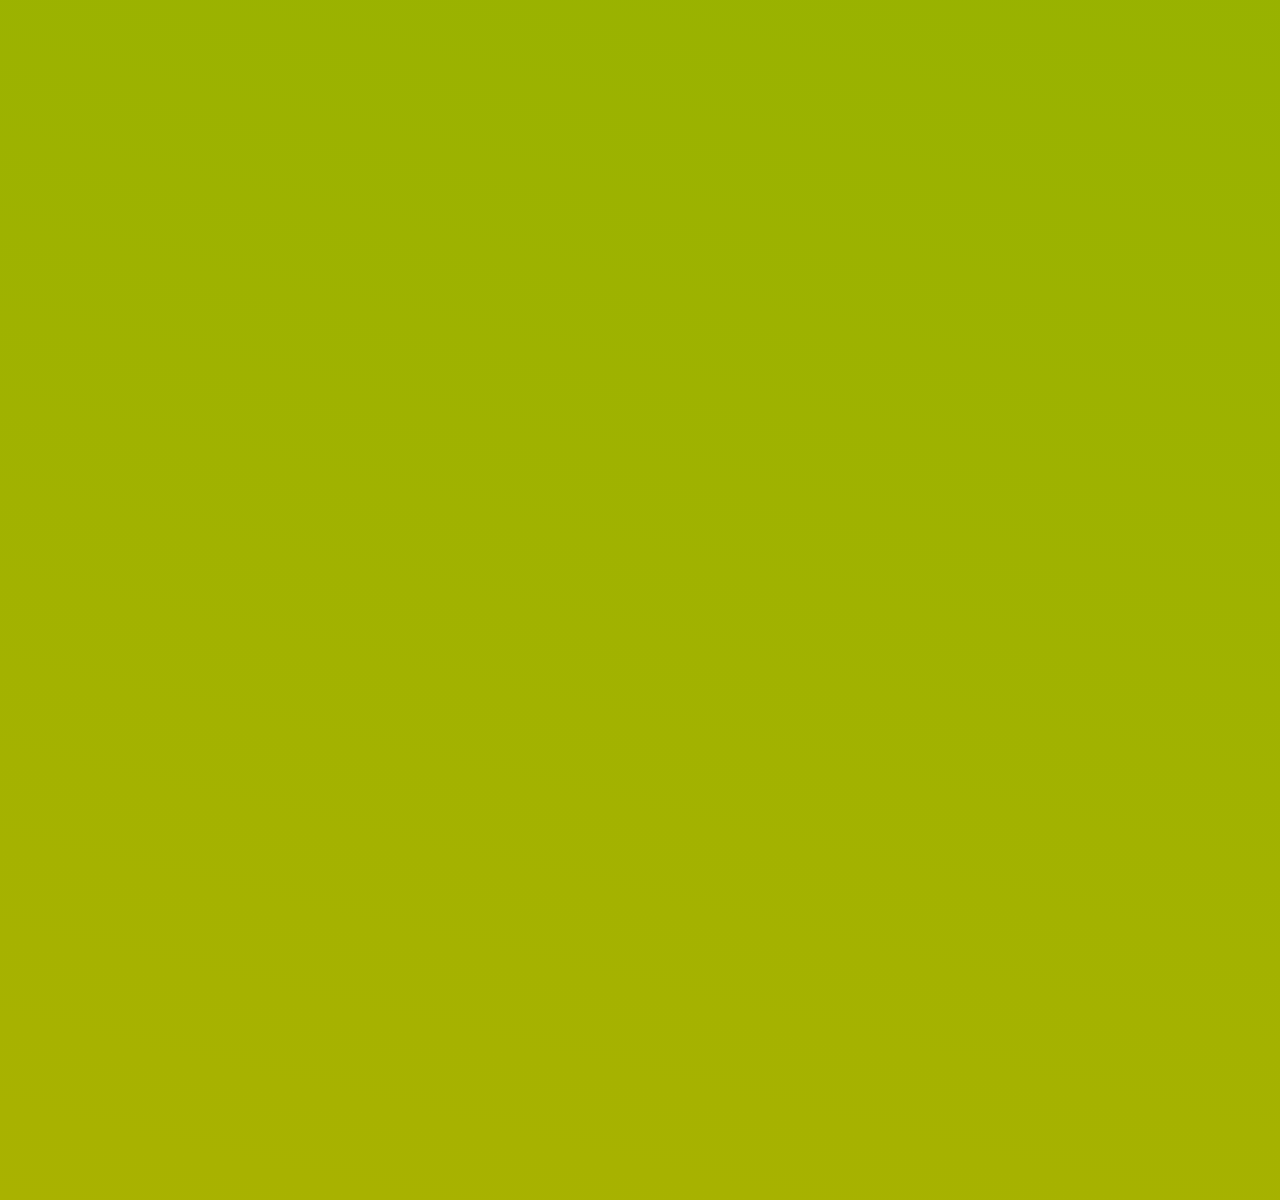
<file: apiGifs/buscadorGifs/form.html>
<!DOCTYPE html>
<html lang="en">
<head>
    <meta charset="UTF-8">
    <meta http-equiv="X-UA-Compatible" content="IE=edge">
    <meta name="viewport" content="width=<device-width>, initial-scale=1.0">
    <link rel="stylesheet" href="../bootstrap-5.1.3-dist/css/bootstrap.css">
    <link rel="stylesheet" href="main.css">
    <title>Formulario</title>
</head>
<body>
    <nav class="navbar navbar-light bg-warning navbar-expand-lg">
        <form class="container-fluid justify-content-start">
          <button class="btn btn-outline-success me-2 bg-primary" type="button"><a class="text-white" href="index.html">Buscador</a></button>
          <button class="btn btn-sm btn-outline-secondary bg-primary text-white" type="button"><a class="text-white" href="form.html">Formulario</a></button>
        </form>
        <span class="navbar-text">
            <img src="../logo.jpg" alt="">
        </span>
    </nav>

    
    <div id="usuario">
        <form action="response.html">
            <div class="usuario__inputs">
                <label for="nombre">Nombre</label>
                <input type="text" id="nombre" name="nombre" >
                <label for="apellido">Apellido</label>
                <input type="text" id="apellido" name="apellido">
                <label for="email">Email</label>
                <input type="email" id="email" name="email">
                <label for="telefono">Telefono</label>
                <input type="number" id="telefono" name="telefono">
                <input type="submit" value="Enviar" id="enviar">
            </div>
            <div class="usuario__detalle">
                <label for="detalle">Detalle</label>
                <textarea id="detalle" cols="60" rows="10" placeholder="ingresar detalle..." name="detalle"></textarea>
            </div>
        </form>
    </div>


    <script src="app.js"></script>
</body>
</html>
</file>
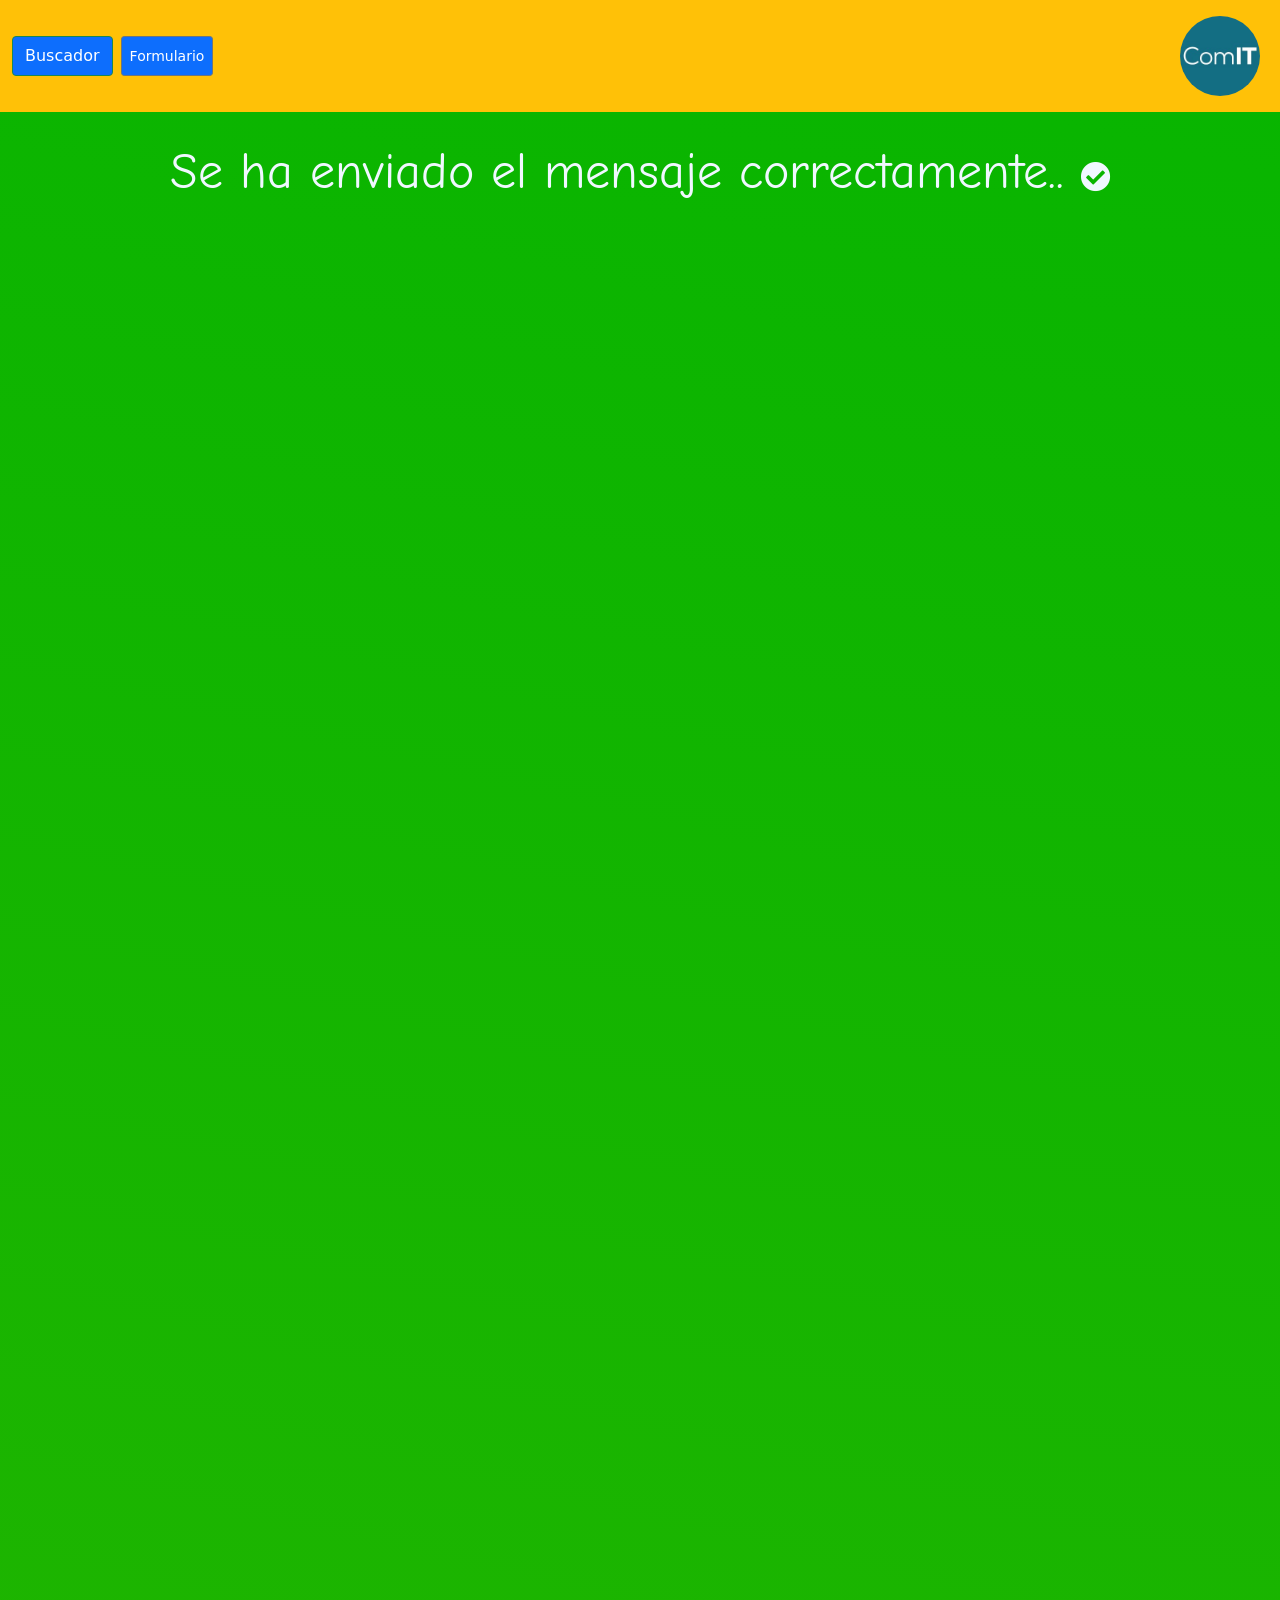
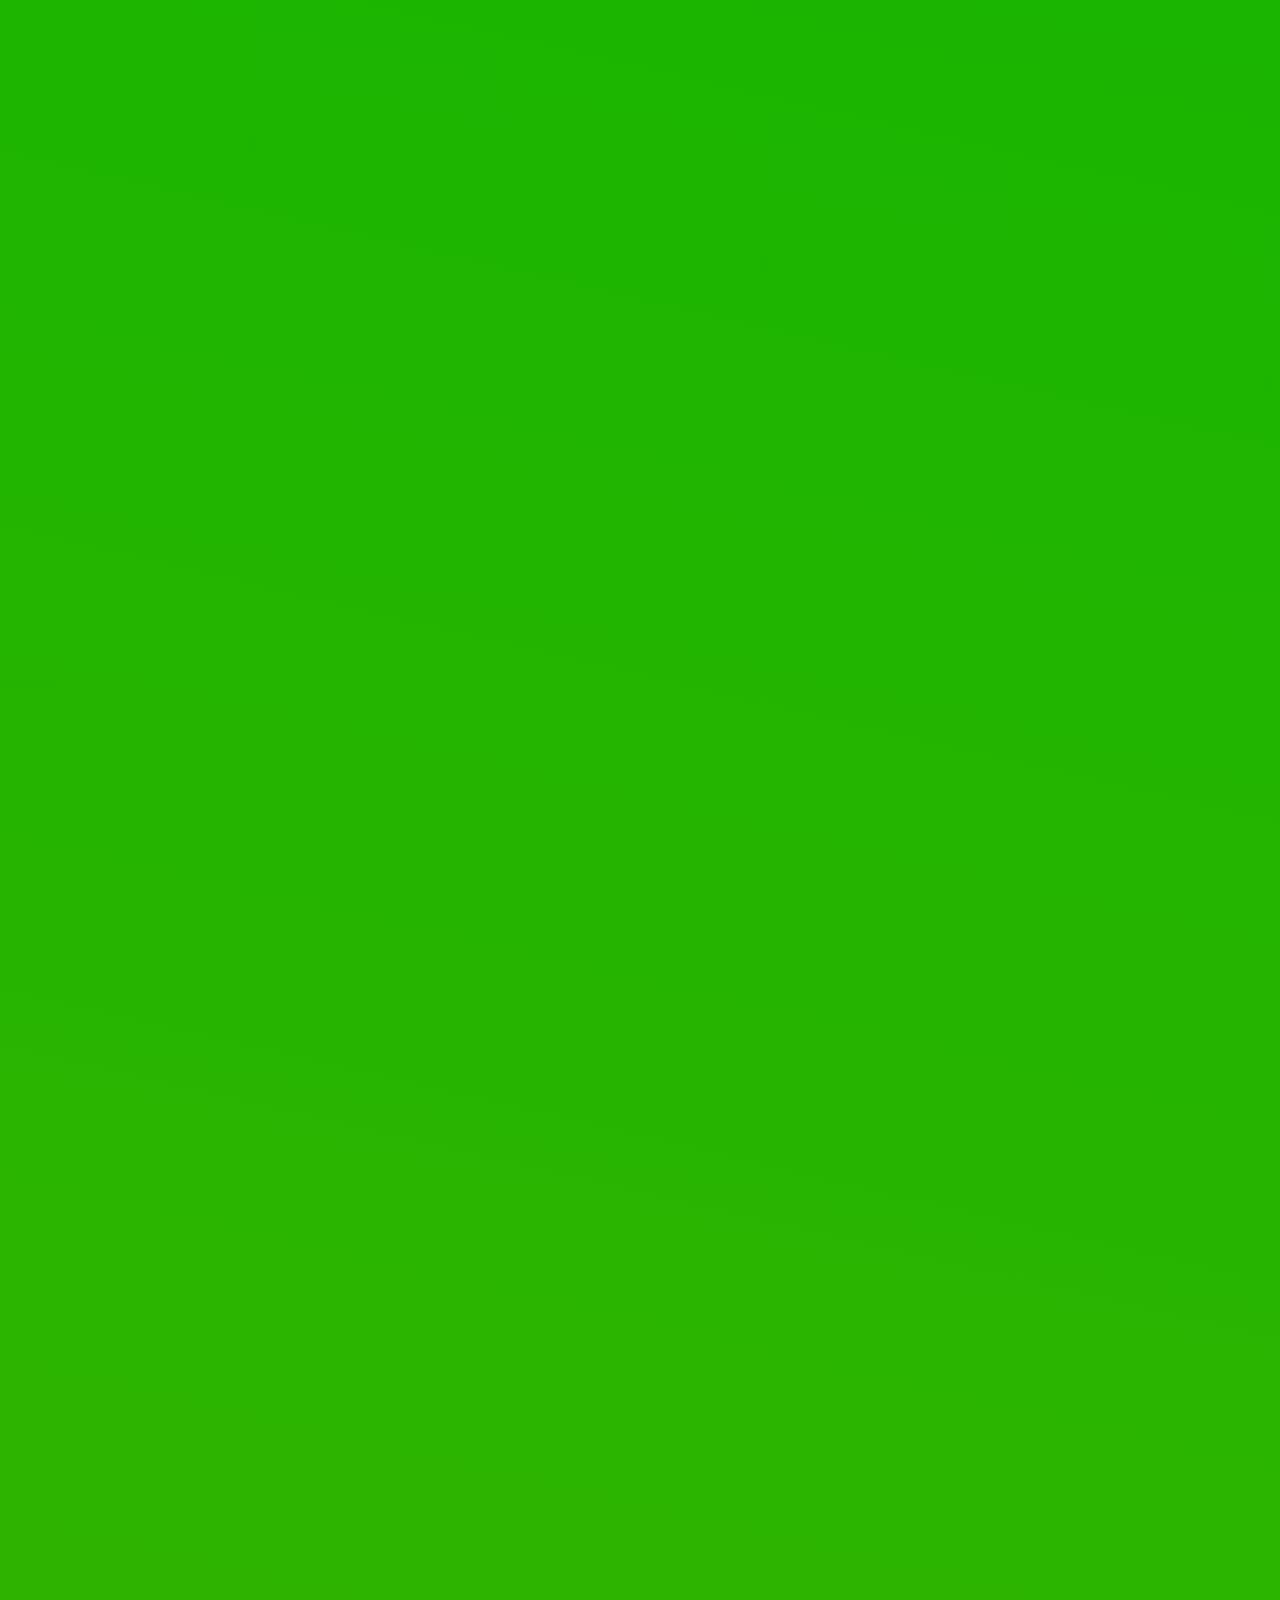
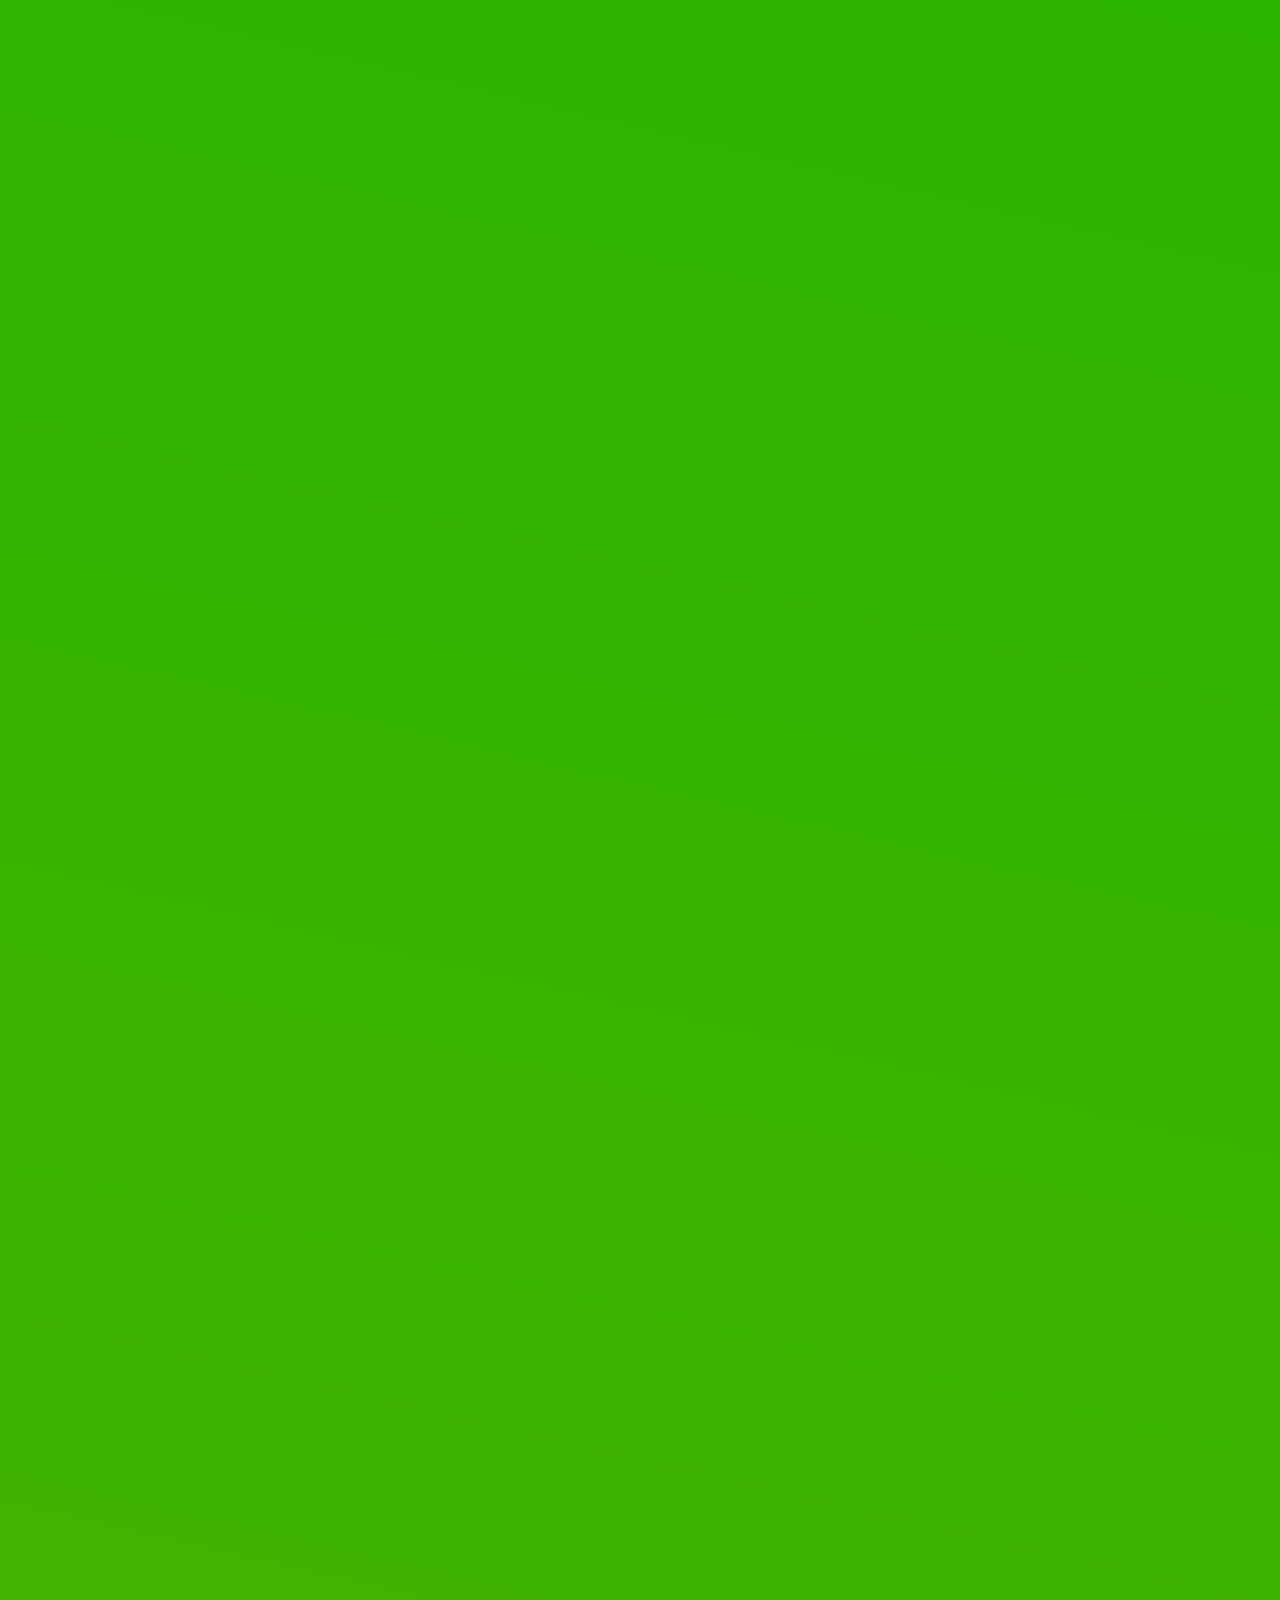
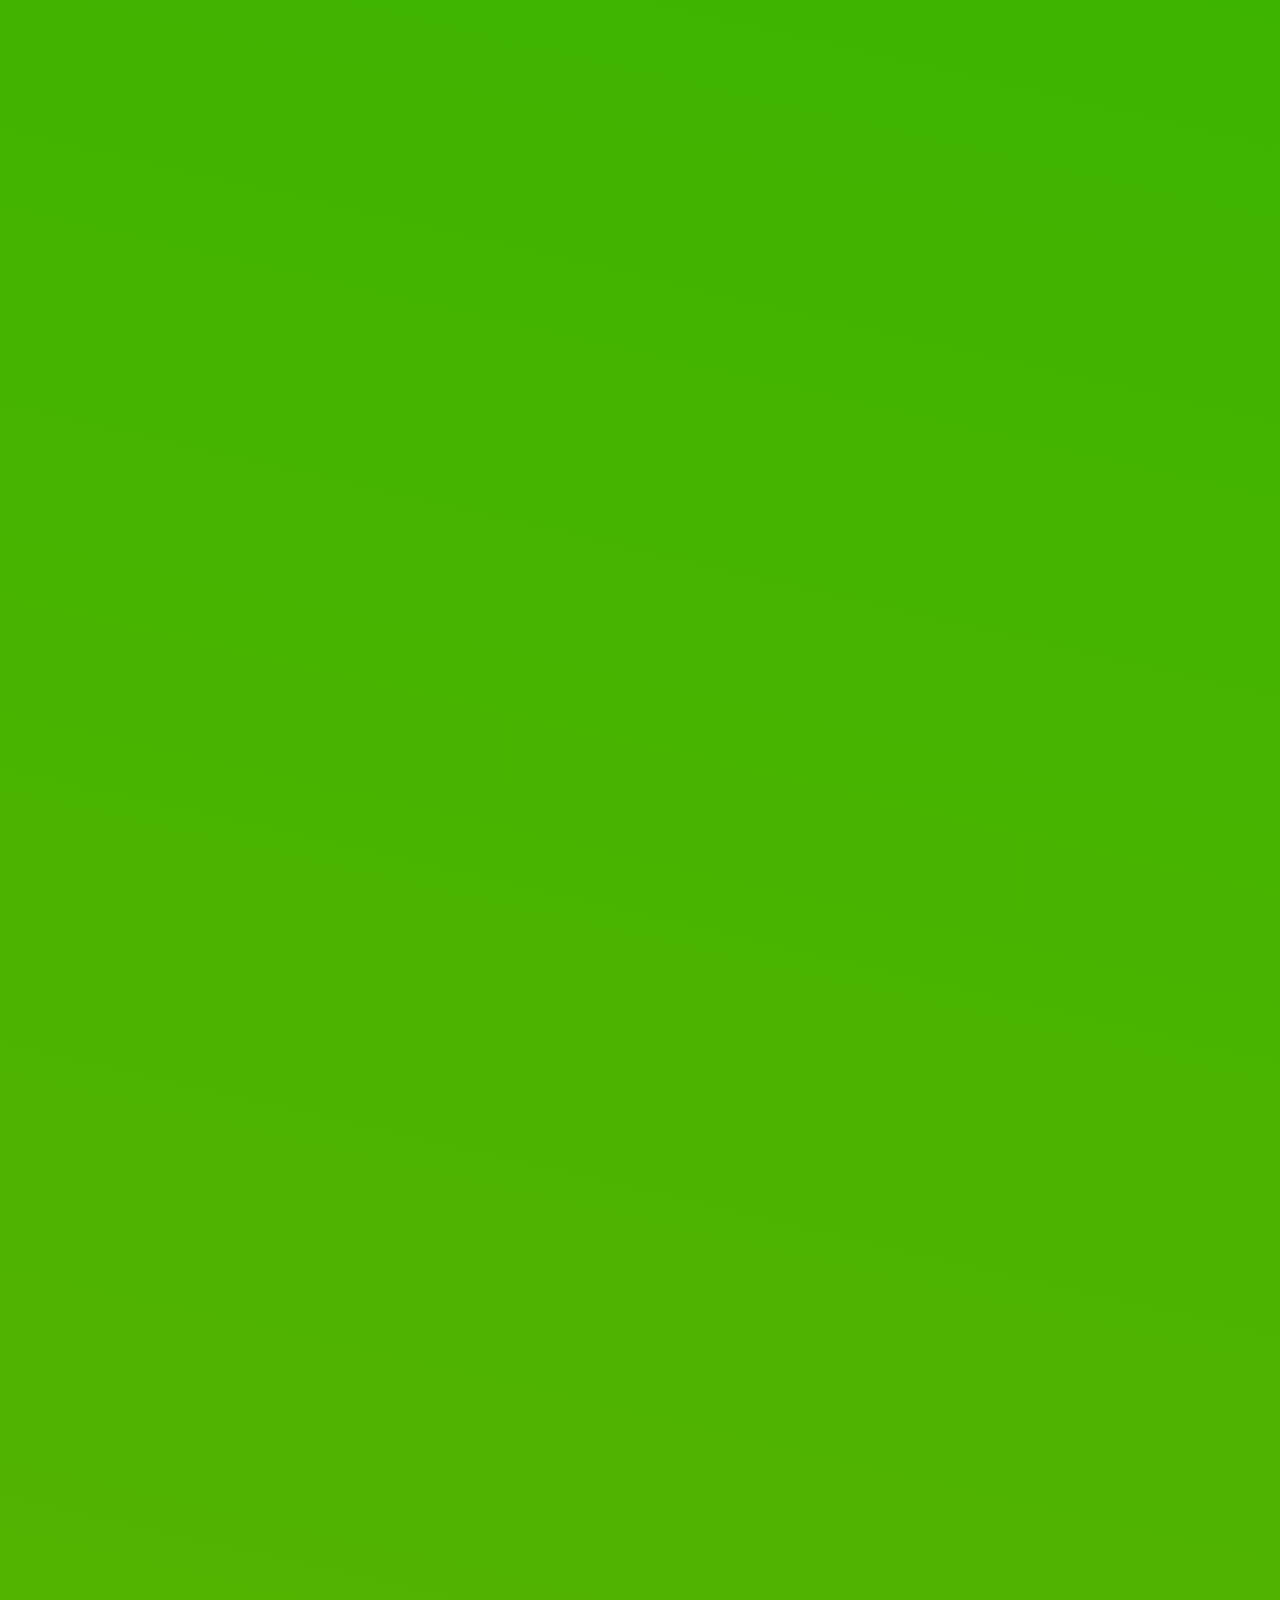
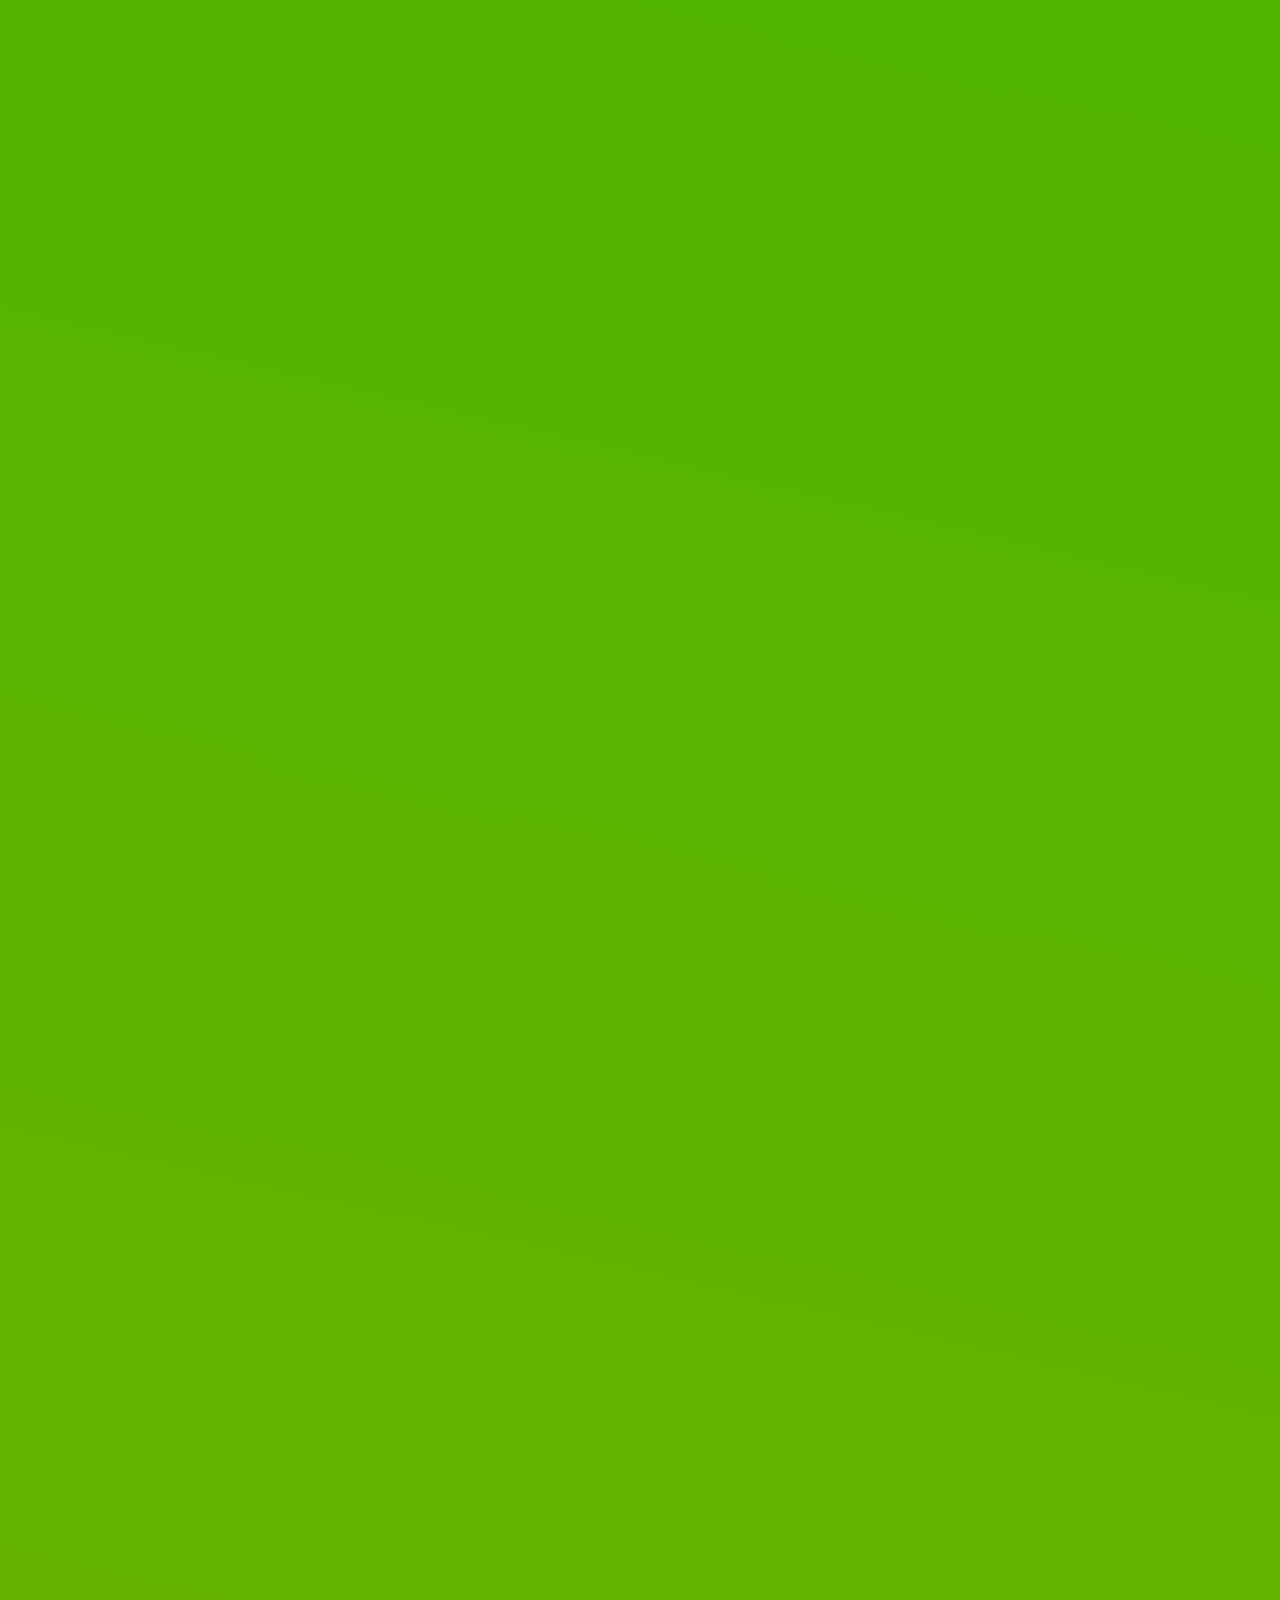
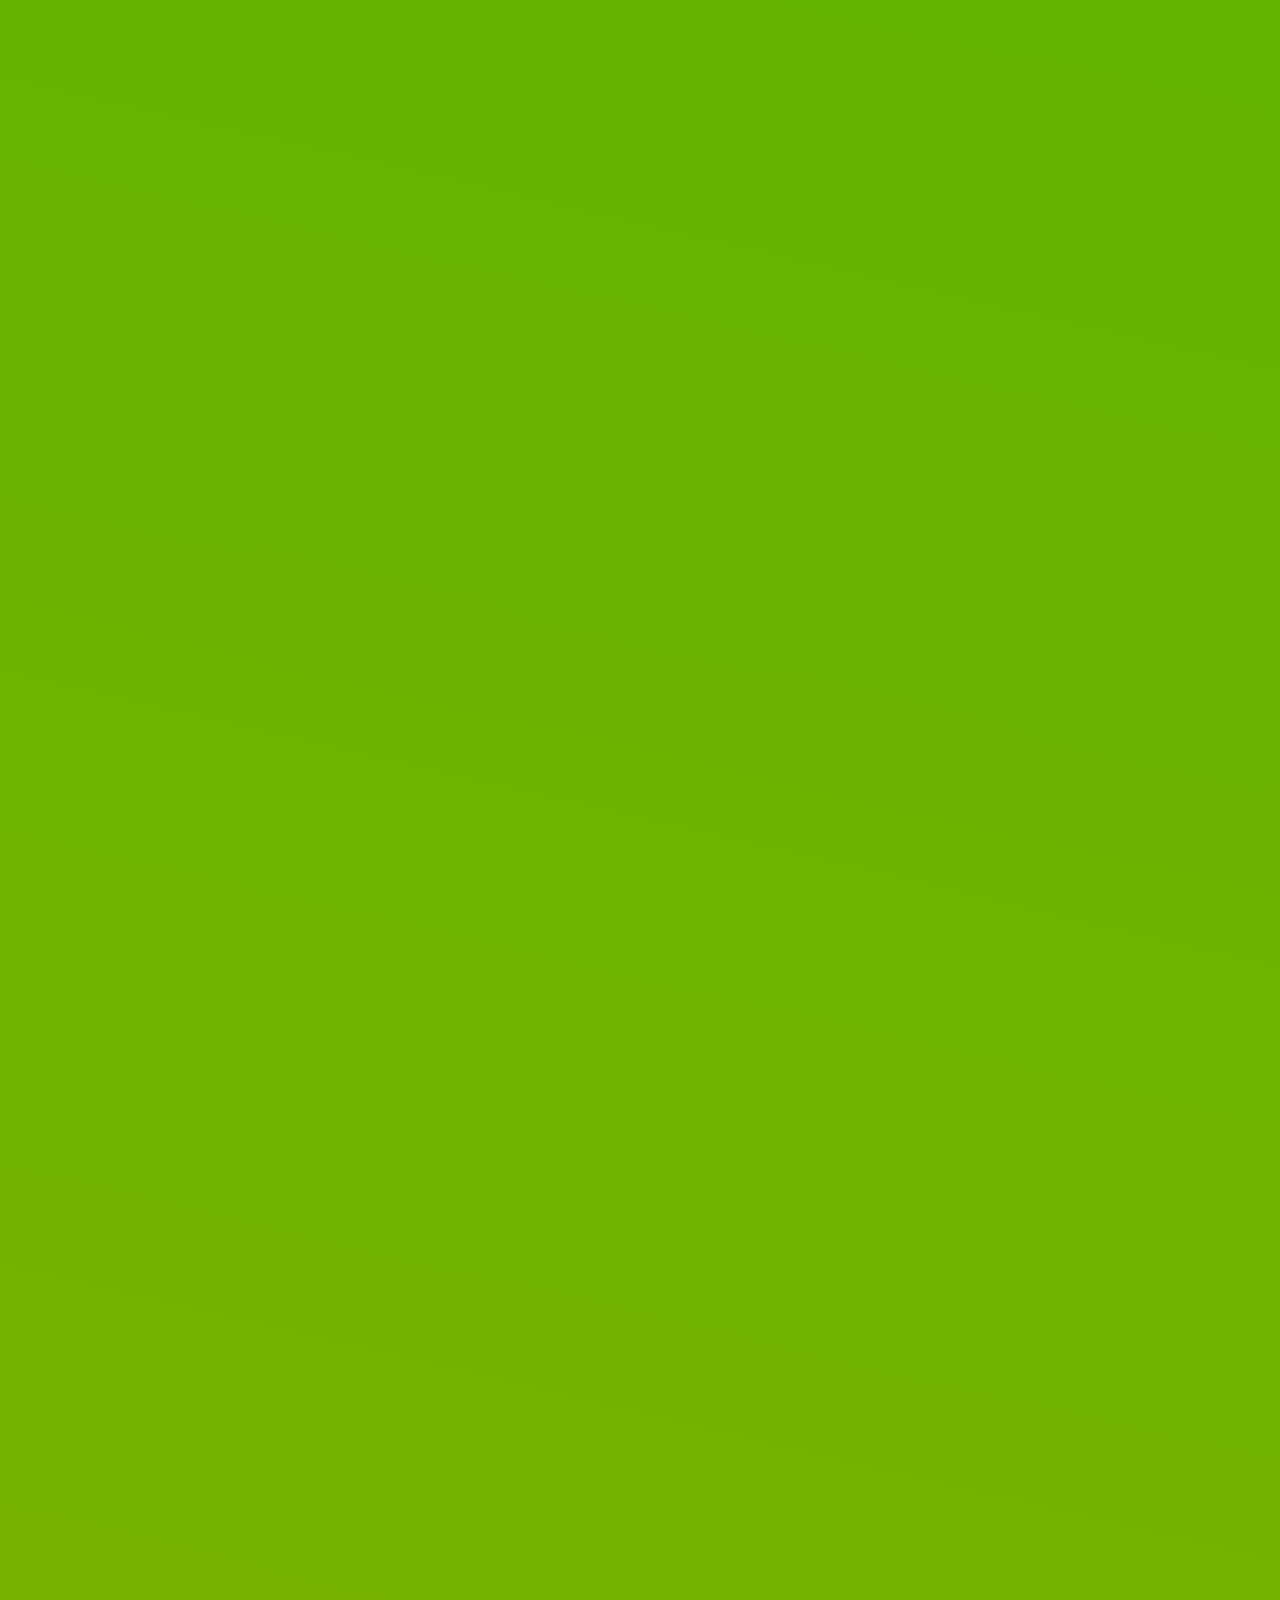
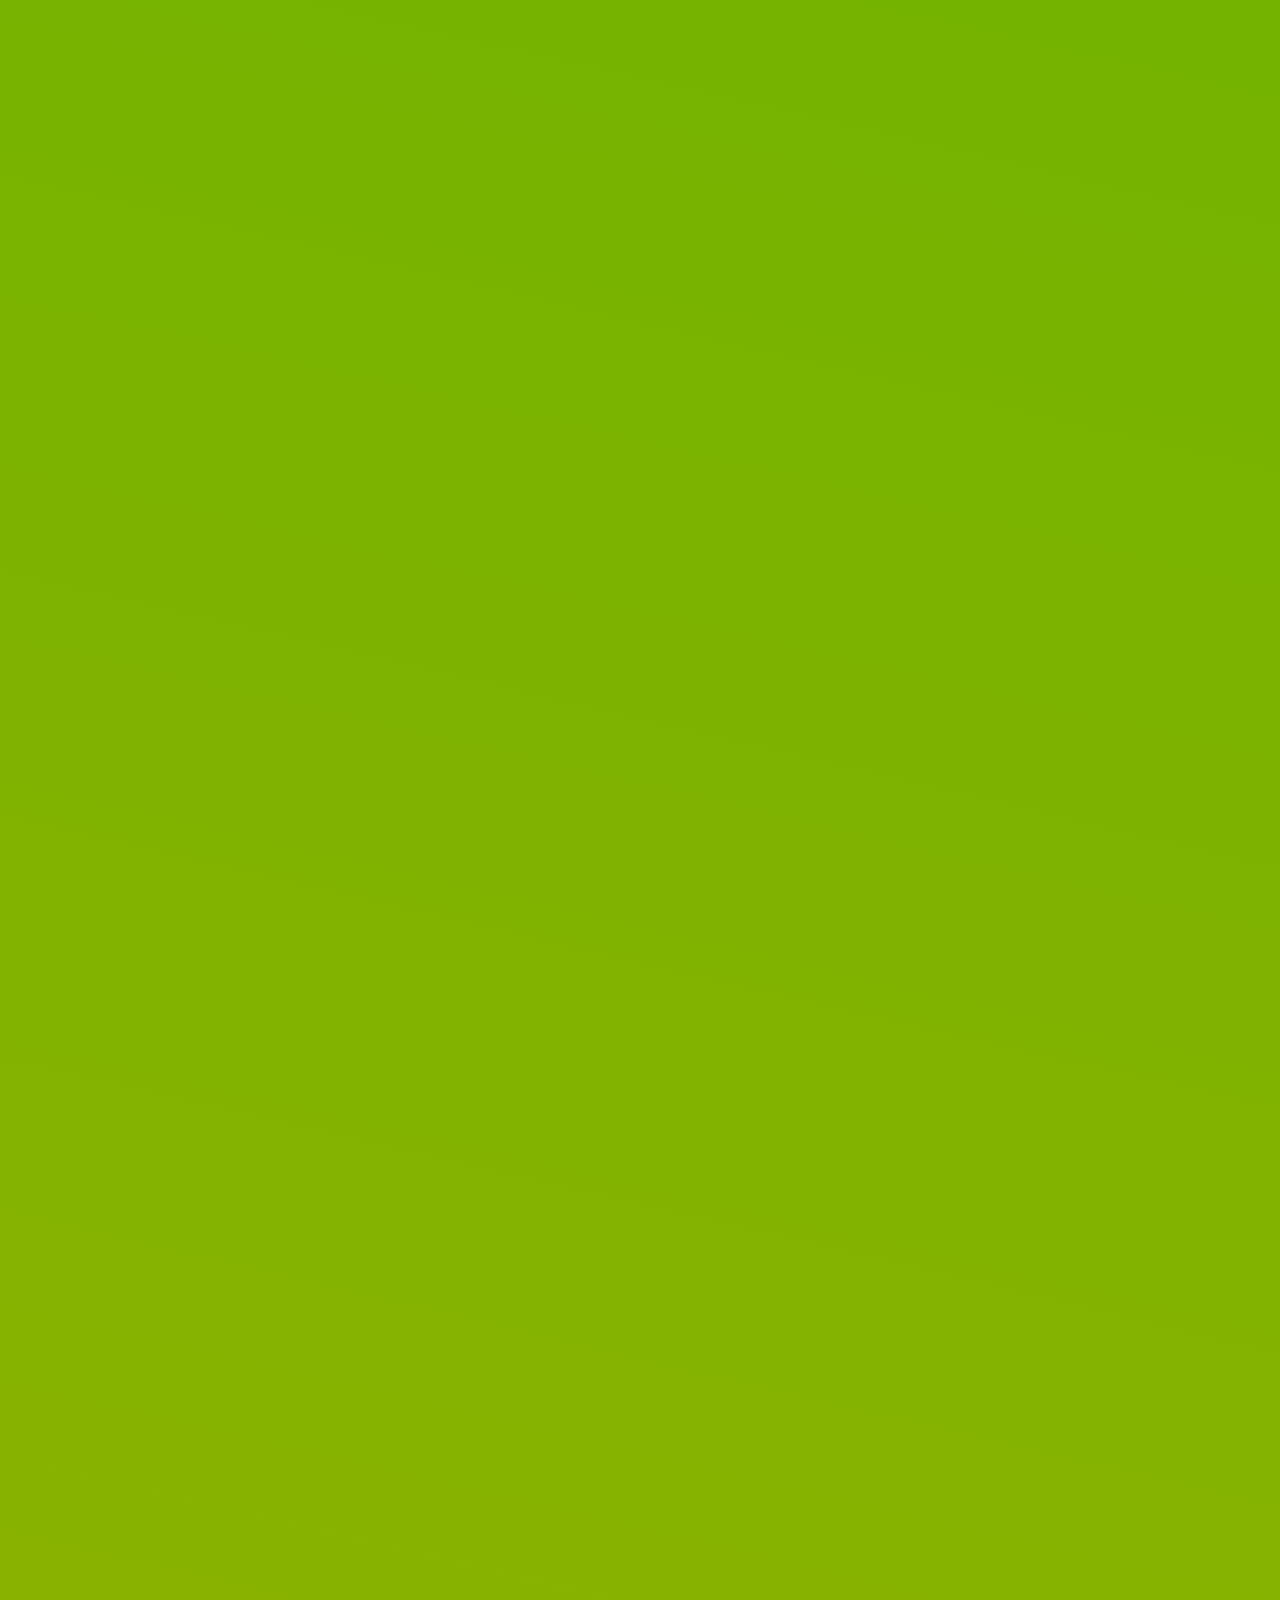
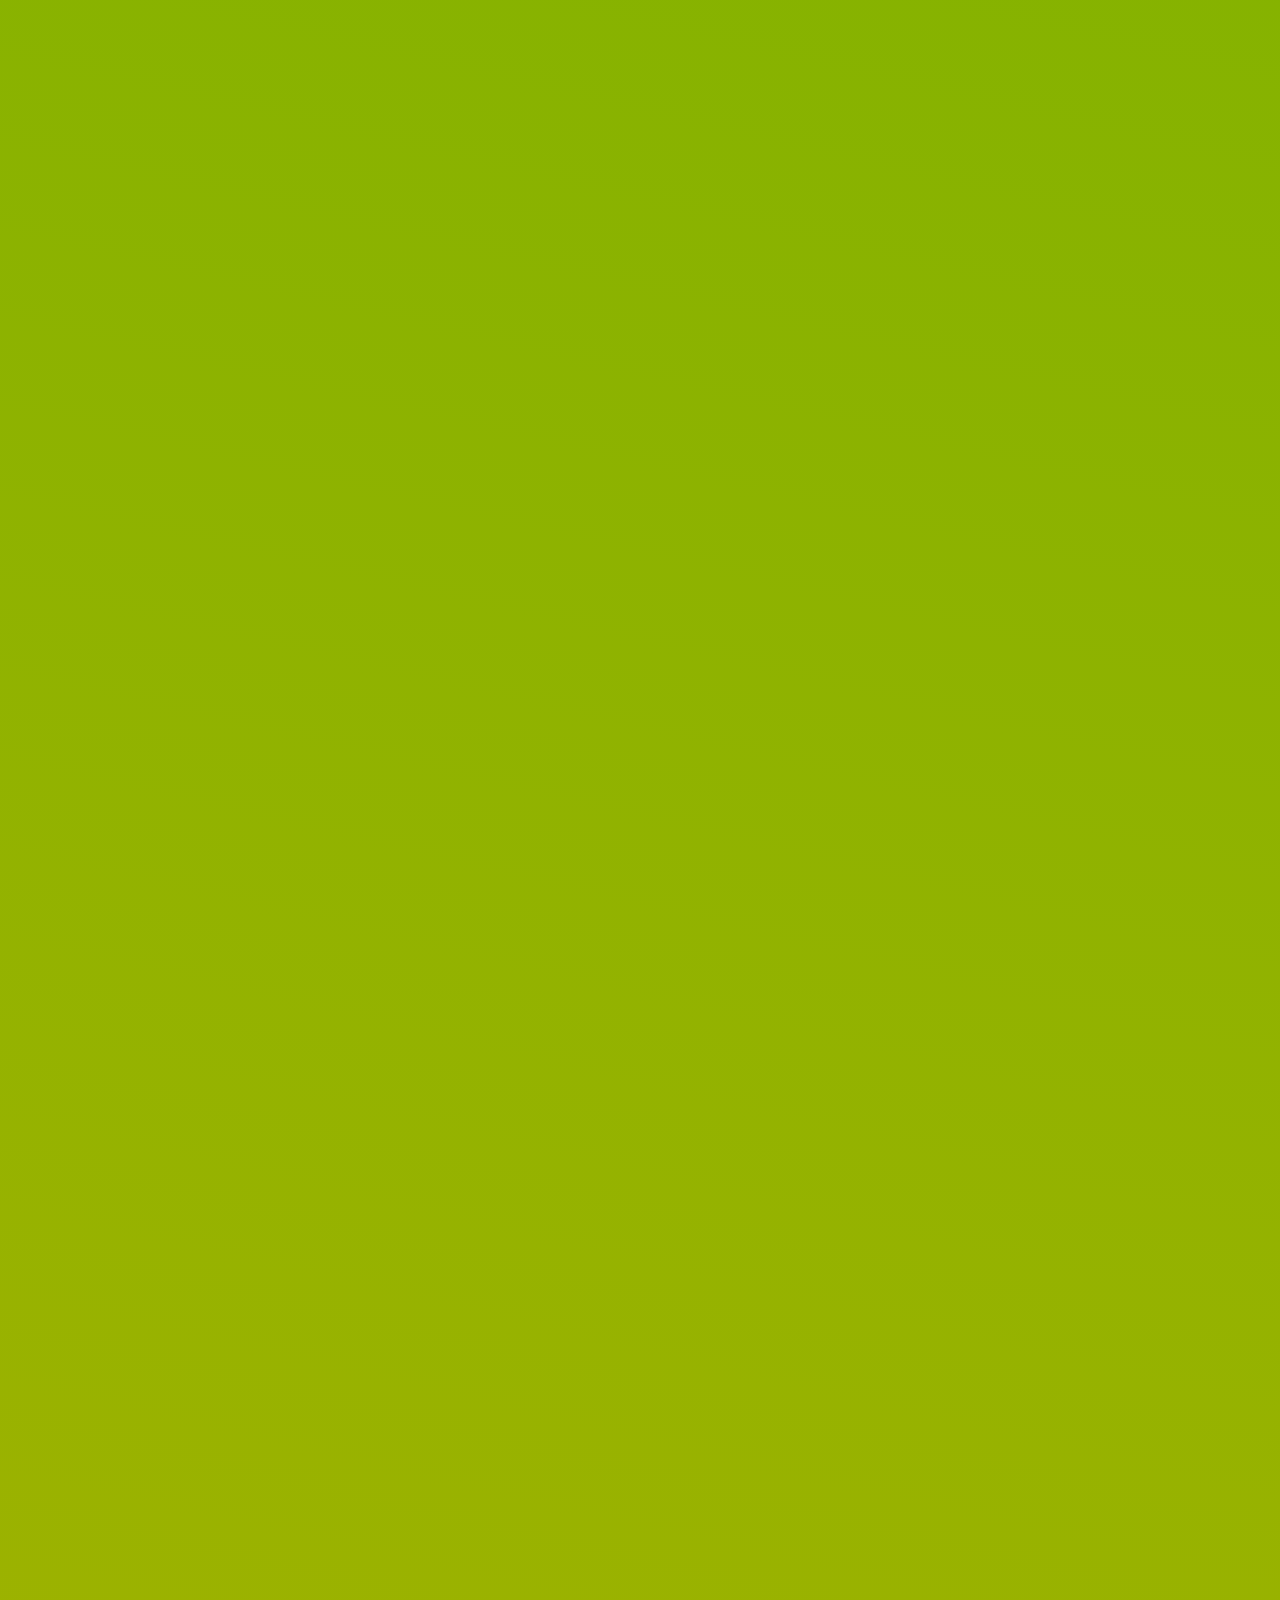
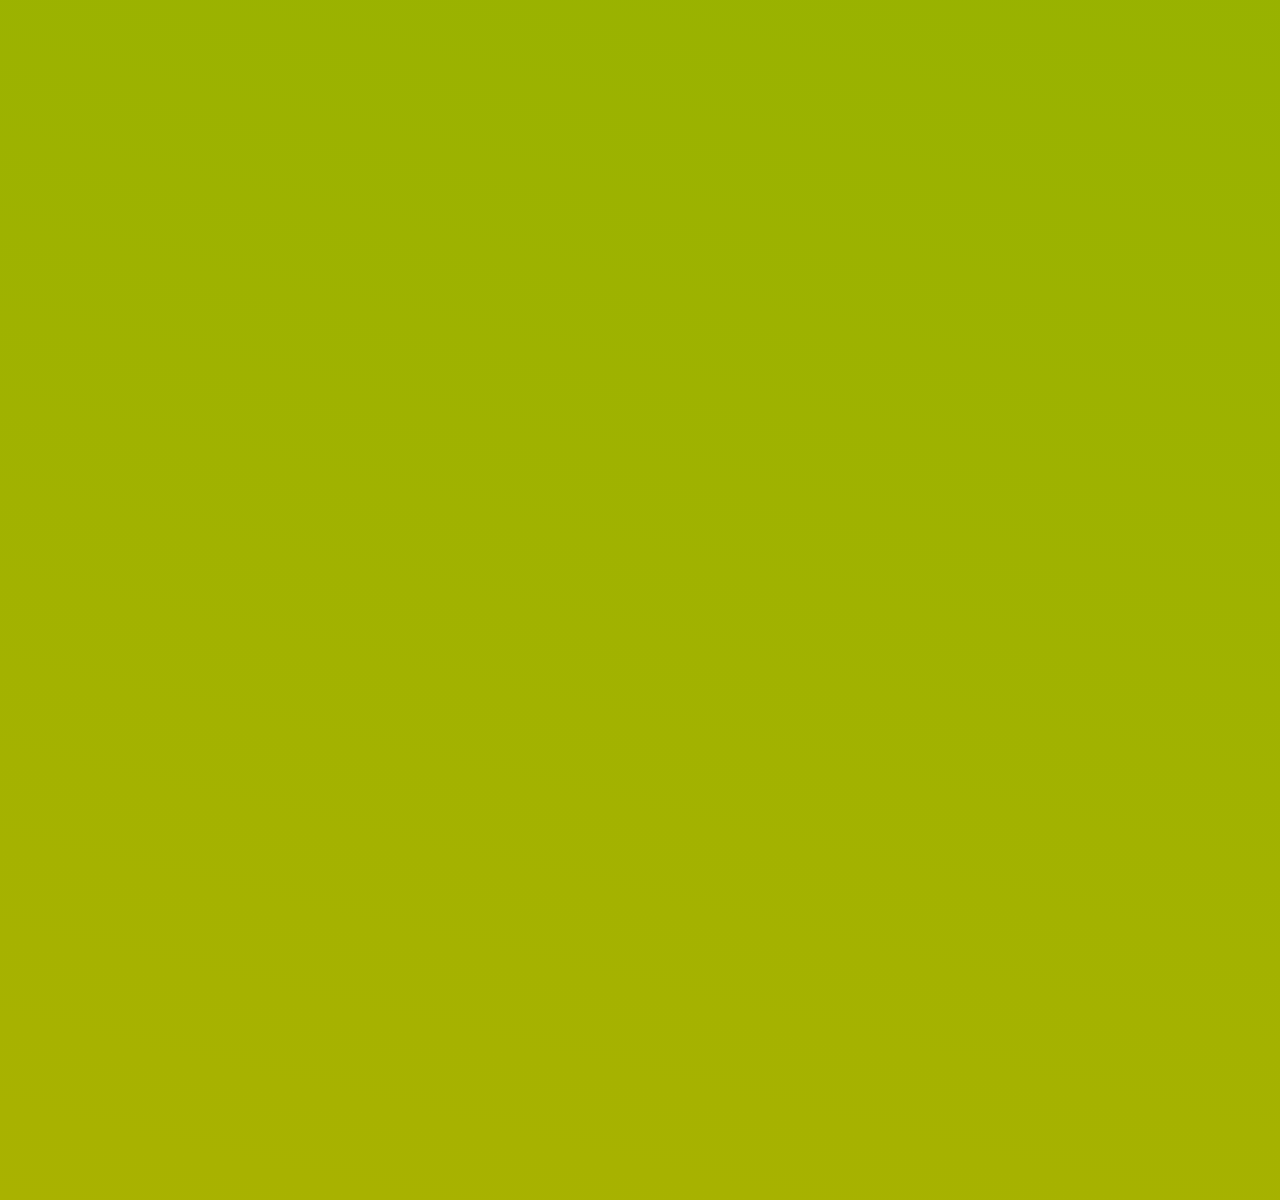
<file: apiGifs/buscadorGifs/response.html>
<!DOCTYPE html>
<html lang="en">
<head>
    <meta charset="UTF-8">
    <link rel="stylesheet" href="../bootstrap-5.1.3-dist/css/bootstrap.css">
    <link rel="stylesheet" href="main.css">
    <link rel="stylesheet" href="https://cdnjs.cloudflare.com/ajax/libs/font-awesome/5.15.3/css/all.min.css"
    integrity="sha512-iBBXm8fW90+nuLcSKlbmrPcLa0OT92xO1BIsZ+ywDWZCvqsWgccV3gFoRBv0z+8dLJgyAHIhR35VZc2oM/gI1w=="
    crossorigin="anonymous" referrerpolicy="no-referrer" />
    <title>Formulario</title>
</head>
<body>
    <nav class="navbar navbar-light bg-warning navbar-expand-lg">
        <form class="container-fluid justify-content-start">
          <button class="btn btn-outline-success me-2 bg-primary" type="button"><a class="text-white" href="index.html">Buscador</a></button>
          <button class="btn btn-sm btn-outline-secondary bg-primary text-white" type="button"><a class="text-white" href="form.html">Formulario</a></button>
        </form>
        <span class="navbar-text">
            <img src="../logo.jpg" alt="">
        </span>
    </nav>
    

    <h2> Se ha enviado el mensaje correctamente.. <i class="fas fa-check-circle"></i></h2>
    
    <div id="pagina2">

    </div>


    

    <script src="https://code.jquery.com/jquery-3.6.0.min.js"></script>
    <script src="app.js"></script>
</body>
</html>
</file>
<file: apiGifs/buscadorGifs/main.css>
@import url("https://fonts.googleapis.com/css2?family=Comic+Neue:wght@700&display=swap");
* {
  margin: 0;
  padding: 0;
  box-sizing: border-box;
}

body {
  background: rgb(169, 178, 0);
  background: linear-gradient(
    13deg,
    rgba(169, 178, 0, 1) 0%,
    rgba(7, 181, 0, 1) 100%
  );
  color: aliceblue;
  height: 14000px;
}
/*NAVBAR*/
.navbar-text > img {
  height: 80px;
  width: 80px;
  border-radius: 50%;
  margin-right: 20px;
}
a {
  text-decoration: none;
}
.btn {
  height: 40px;
}
.btn:hover {
  background: rgb(0, 0, 141) !important;
}
#stilish {
  display: flex;
  align-items: center;
  justify-content: center;
  flex-direction: column;
  background: rgba(252, 255, 72, 0.5) !important;
  box-shadow: 15px 15px 10px rgba(0, 0, 0, 0.2);
  padding: 10px;
  text-align: center;
  border-radius: 10px;
  border: 2px solid white;
  color: black !important;
}
#detalle p {
  font-size: 20px;
  font-family: "Comic Neue", cursive;
  margin: 0;
  padding: 5px;
  width: 300px;
}
#detalle a {
  font-size: 20px;
  margin: 0;
  padding: 5px;
  width: 300px;
}
/*Titulo*/
h1 {
  text-align: center;
  margin-top: 30px;
  font-size: 80px;
  font-family: "Comic Neue", cursive;
}
/*buscador*/
.buscador {
  display: flex;
  justify-content: center;
  align-items: center;
}
.buscador__contenedor {
  display: flex;
  flex-direction: column;
  justify-content: center;
  align-items: center;
  border: 2px solid white;
  height: 180px;
  width: 500px;
  border-radius: 10px;
  background: rgba(255, 255, 255, 0.4);
}
#nickname {
  border-radius: 10px;
  width: 400px;
}

#nickname[type="text"] {
  font-size: 50px;
  padding-left: 50px;
}
#botonBuscador {
  margin-top: 20px;
  width: 200px;
  height: 50px;
  border-radius: 10px;
  font-size: 30px;
  background: #0d6efd;
  border: none;
  border: 1px solid white;
  color: white;
}
#botonBuscador:hover {
  background: red;
}

/*SECTOR GIFTS*/
#contenedor {
  display: flex;
  flex-wrap: wrap;
  gap: 1rem;
  align-items: center;
  justify-content: center;
  margin-top: 60px;
}

/*FORMULARIO*/

#usuario {
  max-width: 924px;
  margin: auto;
  margin-top: 50px;
  background: rgba(252, 255, 72, 0.5);
  box-shadow: 15px 15px 10px rgba(0, 0, 0, 0.2);
  border-radius: 10px;
}
#usuario > form {
  display: flex;
  align-items: center;
  justify-content: center;
  font-family: "Comic Neue", cursive;
}
.usuario__inputs {
  display: flex;
  flex-direction: column;
  margin: 50px;
}
.usuario__detalle {
  display: flex;
  flex-direction: column;
  margin: 50px;
}
#enviar {
  background: #0d6efd;
  color: white;
  border: none;
  border: solid white 1px;
  margin-top: 15px;
  width: 100px;
  height: 40px;
  font-family: "Comic Neue", cursive;
}
#enviar:hover {
  background: rgb(0, 0, 141);
}
label {
  font-family: "Comic Neue", cursive;
  font-size: 20px;
  color: black;
}

input {
  border-radius: 10px;
}
textarea {
  border-radius: 10px;
  border: black 2px solid;
}
/*RESPONSE*/
h2 {
  text-align: center;
  margin-top: 30px;
  font-size: 50px;
  font-family: "Comic Neue", cursive;
}
.fas {
  font-size: 30px;
}
#pagina2 {
  color: black;
  background: rgba(252, 255, 72, 0.5);
  box-shadow: 15px 15px 10px rgba(0, 0, 0, 0.2);
  display: flex;
  flex-direction: column;
  align-items: center;
  width: 800px;
  margin: auto;
  border-radius: 40px;
}
#pagina2 > h3 {
  border-bottom: solid white 1px;
}
#pagina2 > h3:last-child {
  text-align: center;
  width: 500px;
}
</file>
